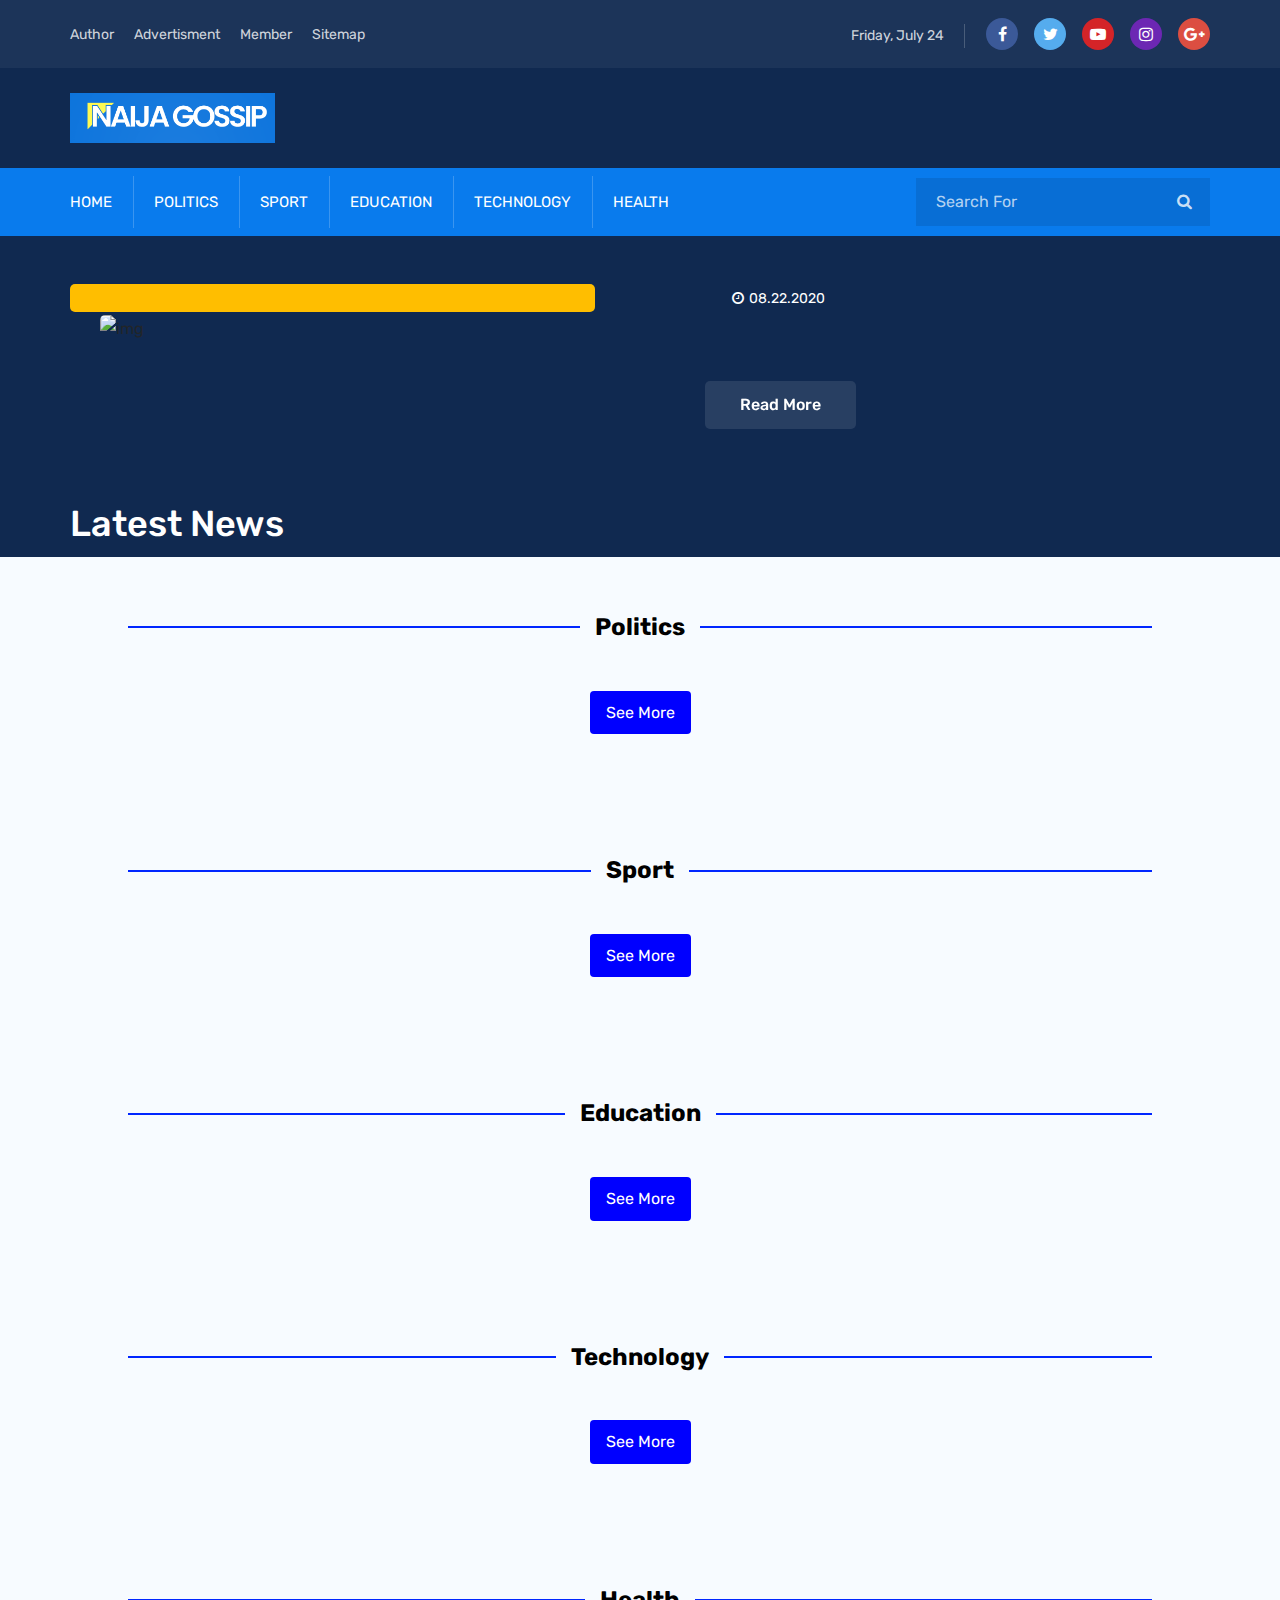
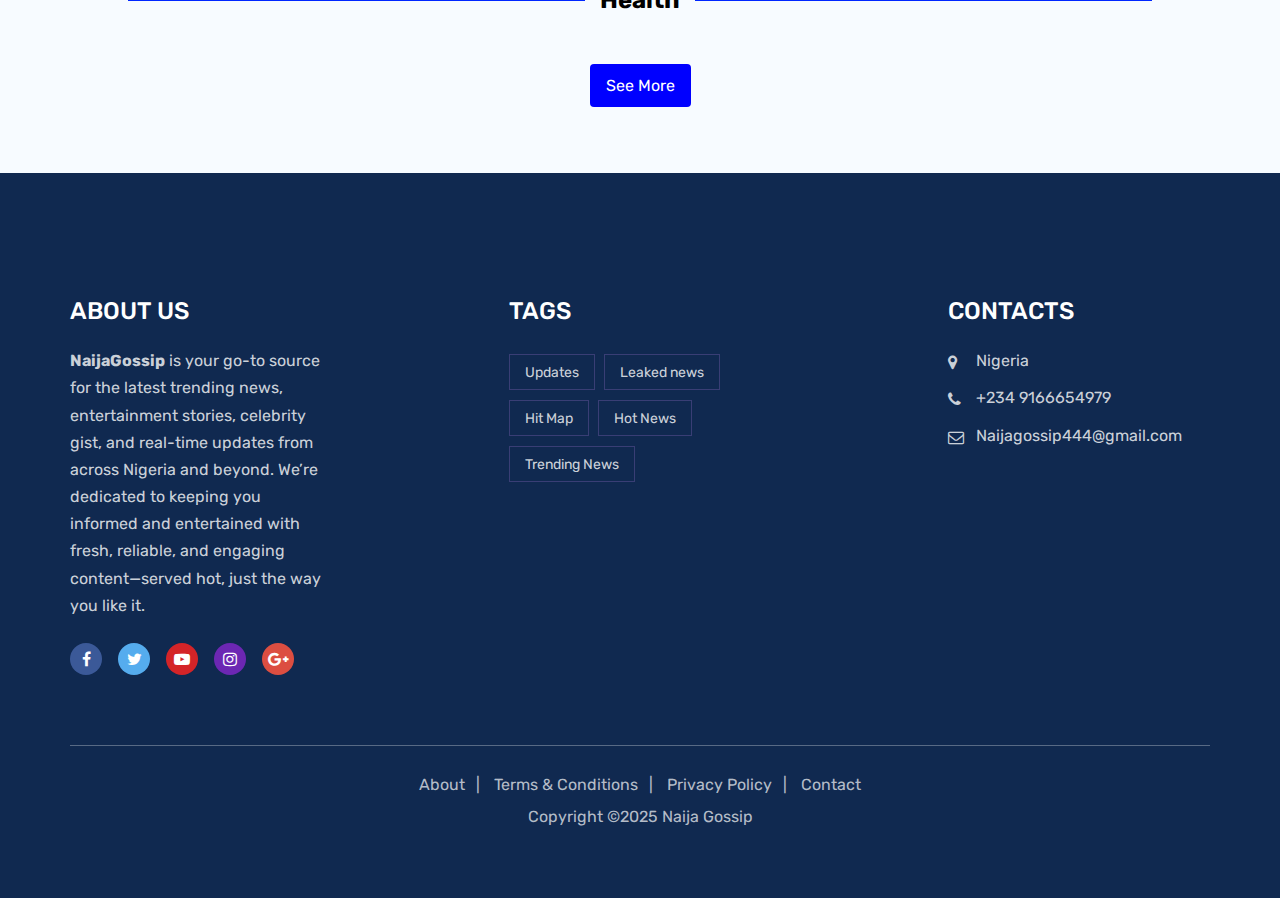
<file: index.html>
<!DOCTYPE html>
<html lang="zxx">

<head>
    <meta charset="UTF-8">
    <meta name="viewport" content="width=device-width, initial-scale=1.0">
    <meta http-equiv="X-UA-Compatible" content="IE=edge" />
    <meta http-equiv="X-UA-Compatible" content="ie=edge">
    <meta name="monetag" content="50c528f50cc6d5337756622a1a5db4c6">
    <meta name="9459a3da0c692b6a0aaff90161321ed692b23714" content="9459a3da0c692b6a0aaff90161321ed692b23714" />
    <title>Naija Gossip</title>

    <!-- favicon -->
    <link rel="icon" href="assets/img/lll-removebg-preview.png" sizes="50x50" type="image/png">


    <!-- Stylesheet -->
    <link rel="stylesheet" href="assets/css/vendor.css">
    <link rel="stylesheet" href="assets/css/style.css">
    <link rel="stylesheet" href="assets/css/responsive.css">

</head>


<body>
    <style>
        html {
            scroll-behavior: smooth;
        }
    </style>
    <!-- preloader area start -->
    <div class="preloader" id="preloader">
        <div class="preloader-inner">
            <div class="spinner">
                <div class="dot1"></div>
                <div class="dot2"></div>
            </div>
        </div>
    </div>

    <!-- search popup start-->
    <div class="td-search-popup" id="td-search-popup">
        <div class="search-form">
            <div class="form-group">
                <input type="text" id="form1" class="form-control" placeholder="Search.....">
            </div>
            <button type="button" class="submit-btn" id="btn2"><i class="fa fa-search"></i></button>
        </div>
    </div>
    <!-- search popup end-->
    <div class="body-overlay" id="body-overlay"></div>

    <!-- header start -->
    <div class="navbar-area">
        <!-- topbar end-->
        <div class="topbar-area">
            <div class="container">
                <div class="row justify-content-center">
                    <div class="col-lg-6 col-md-7 align-self-center">
                        <div class="topbar-menu text-md-left text-center">
                            <ul class="align-self-center">
                                <li><a href="#">Author</a></li>
                                <li><a href="#">Advertisment</a></li>
                                <li><a href="#">Member</a></li>
                                <li><a href="#">Sitemap</a></li>
                            </ul>
                        </div>
                    </div>
                    <div class="col-lg-6 col-md-5 mt-2 mt-md-0 text-md-right text-center">
                        <div class="topbar-social">
                            <div class="topbar-date d-none d-lg-inline-block" id="lateDate"><i
                                    class="fa fa-calendar"></i></div>
                            <ul class="social-area social-area-2">
                                <li><a class="facebook-icon" href="#"><i class="fa fa-facebook"></i></a></li>
                                <li><a class="twitter-icon" href="#"><i class="fa fa-twitter"></i></a></li>
                                <li><a class="youtube-icon" href="#"><i class="fa fa-youtube-play"></i></a></li>
                                <li><a class="instagram-icon" href="#"><i class="fa fa-instagram"></i></a></li>
                                <li><a class="google-icon" href="#"><i class="fa fa-google-plus"></i></a></li>
                            </ul>
                        </div>
                    </div>
                </div>
            </div>
        </div>
        <!-- topbar end-->


        <!-- adbar end-->
        <div class="adbar-area bg-black d-none d-lg-block">
            <div class="container">
                <div class="row">
                    <div class="col-xl-6 col-lg-5 align-self-center">
                        <div class="logo text-md-left text-center">
                            <a class="main-logo" href="index.html"><img style="height: 50px;" src="assets/img/naija.png"
                                    alt="img"></a>
                        </div>
                    </div>
                    <div class="col-xl-6 col-lg-7 text-md-right text-center">

                    </div>
                </div>
            </div>
        </div>
        <!-- adbar end-->

        <!-- navbar start -->
        <nav class="navbar navbar-expand-lg">
            <div class="container nav-container">
                <div class="responsive-mobile-menu">
                    <div class="logo d-lg-none d-block">
                        <a class="main-logo" href="index.html"><img src="assets/img/naija.png" alt="img"></a>
                    </div>
                    <button class="menu toggle-btn d-block d-lg-none" data-target="#nextpage_main_menu"
                        aria-expanded="false" aria-label="Toggle navigation">
                        <span class="icon-left"></span>
                        <span class="icon-right"></span>
                    </button>
                </div>
                <div class="nav-right-part nav-right-part-mobile">
                    <a class="search header-search" href="#"><i class="fa fa-search"></i></a>
                </div>
                <div class="collapse navbar-collapse" id="nextpage_main_menu">
                    <ul class="navbar-nav menu-open">
                        <li  class="current-menu-item">
                            <a href="/">Home</a>
                        </li>
                        <li id="gotopo" class="current-menu-item">
                            <a>Politics</a>
                        </li>
                        <li id="gotosp" class="current-menu-item">
                            <a>Sport</a>
                        </li>
                        <li id="gotoed" class="current-menu-item">
                            <a>Education</a>
                        </li>
                        <li id="gotote" class="current-menu-item">
                            <a>Technology</a>
                        </li>
                        <li id="gotohe" class="current-menu-item">
                            <a>Health</a>
                        </li>
                    </ul>
                </div>
                <div class="nav-right-part nav-right-part-desktop">
                    <div class="menu-search-inner">
                        <input type="text" id="search-input" placeholder="Search For">
                        <button type="button" class="submit-btn" id="search-btn">
                            <i class="fa fa-search"></i>
                        </button>
                    </div>

                </div>

            </div>
        </nav>
    </div>
    <!-- navbar end -->

    <!-- banner area start -->
    <div class="banner-area banner-inner-1 bg-black" id="banner">
        <!-- banner area start -->
        <div class="banner-inner pt-5">
            <div class="container">
                <div class="row">
                    <div class="col-lg-6">
                        <div class="thumb after-left-top">
                            <img id="adimg" alt="img">
                        </div>
                    </div>
                    <div class="col-lg-6 align-self-center">
                        <div class="banner-details mt-4 mt-lg-0">
                            <div class="post-meta-single">
                                <ul>
                                    <li><a id="categoryClass" href="#"></a></li>
                                    <li id="adDate" class="date"><i class="fa fa-clock-o">
                                        </i>08.22.2020</li>
                                </ul>
                            </div>
                            <h2 id="adTitle"></h2>
                            <p id="asDescription"> </p>
                            <a class="btn btn-blue" href="#" id="adButton">Read More</a>
                        </div>
                    </div>
                </div>
            </div>
        </div>


        <!-- banner area end -->
        <!-- first article -->
        <div class="container">
            <h3 style="color: white;" id="latestNews">Latest News</h3>
            <div class="row" id="postsRow">
                <!-- News items will be dynamically inserted here -->
            </div>

            <!-- See More Button -->



        </div>


        <!-- ////////////// -->
        <!-- Politics -->
        <div class="bg-sky pd-top-70 pd-bottom-50" id="politics">
            <div class="container1">
                <div class="line"></div>
                <div class="text" style="font-size: x-large;">Politics</div>
                <div class="line"></div>
            </div>
            <br>
            <div class="container">
                <div class="row" id="politics-posts-row">
                    <!-- JS will inject Politics posts here -->
                </div>
            </div>
            <div
                style="text-align: center; margin: 1rem auto; background-color: blue; width: fit-content; padding: 0.5rem 1rem; border-radius: 4px;">
                <a id="see-more-politics" style="color: white; text-decoration: none;">See More</a>
            </div>
        </div>

        <!-- Sport -->
        <div class="bg-sky pd-top-70 pd-bottom-50" id="sport">
            <div class="container1">
                <div class="line"></div>
                <div class="text" style="font-size: x-large;">Sport</div>
                <div class="line"></div>
            </div>
            <br>
            <div class="container">
                <div class="row" id="latest-posts-row">
                    <!-- JS will inject here -->
                </div>
            </div>
            <div
                style="text-align: center; margin: 1rem auto; background-color: blue; width: fit-content; padding: 0.5rem 1rem; border-radius: 4px;">
                <a id="see-more-sport" style="color: white; text-decoration: none;">See More</a>
            </div>
        </div>



        <!-- Education -->
        <div class="bg-sky pd-top-70 pd-bottom-50" id="education">
            <div class="container1">
                <div class="line"></div>
                <div class="text" style="font-size: x-large;">Education</div>
                <div class="line"></div>
            </div>
            <br>
            <div class="container">
                <div class="row" id="education-posts-row">
                    <!-- JS will inject here -->
                </div>
            </div>
            <div
                style="text-align: center; margin: 1rem auto; background-color: blue; width: fit-content; padding: 0.5rem 1rem; border-radius: 4px;">
                <a id="see-more-education" style="color: white; text-decoration: none;">See More</a>
            </div>
        </div>

        <!-- Technology -->
        <div class="bg-sky pd-top-70 pd-bottom-50" id="technology">
            <div class="container1">
                <div class="line"></div>
                <div class="text" style="font-size: x-large;">Technology</div>
                <div class="line"></div>
            </div>
            <br>
            <div class="container">
                <div class="row" id="Technology-posts-row">
                    <!-- JS will inject here -->
                </div>
            </div>
            <div
                style="text-align: center; margin: 1rem auto; background-color: blue; width: fit-content; padding: 0.5rem 1rem; border-radius: 4px;">
                <a id="see-more-technology" style="color: white; text-decoration: none;">See More</a>
            </div>
        </div>

        <!-- Health -->
        <div class="bg-sky pd-top-70 pd-bottom-50" id="health">
            <div class="container1">
                <div class="line"></div>
                <div class="text" style="font-size: x-large;">Health</div>
                <div class="line"></div>
            </div>
            <br>
            <div class="container">
                <div class="row" id="health-posts-row">
                    <!-- JS will inject here -->
                </div>
            </div>
            <div
                style="text-align: center; margin: 1rem auto; background-color: blue; width: fit-content; padding: 0.5rem 1rem; border-radius: 4px;">
                <a id="see-more-health" style="color: white; text-decoration: none;">See More</a>
            </div>
        </div>



        <br>

        <div id="container-4de593a4c6840ec4df6914b2537aff00"></div>
        <div id="scrol13" class="footer-area bg-black pd-top-95">
            <div class="container">
                <div class="row justify-content-between"> <!-- 👈 updated here -->
                    <div class="col-lg-3 col-sm-6">
                        <div class="widget">
                            <h5 class="widget-title">ABOUT US</h5>
                            <div class="widget_about">
                                <p><strong>NaijaGossip</strong> is your go-to source for the latest trending news,
                                    entertainment stories, celebrity gist, and real-time updates from across Nigeria and
                                    beyond. We’re dedicated to keeping you informed and entertained with fresh,
                                    reliable, and engaging content—served hot, just the way you like it.</p>
                                <ul class="social-area social-area-2 mt-4">
                                    <li><a class="facebook-icon" href="#"><i class="fa fa-facebook"></i></a></li>
                                    <li><a class="twitter-icon" href="#"><i class="fa fa-twitter"></i></a></li>
                                    <li><a class="youtube-icon" href="#"><i class="fa fa-youtube-play"></i></a></li>
                                    <li><a class="instagram-icon" href="#"><i class="fa fa-instagram"></i></a></li>
                                    <li><a class="google-icon" href="#"><i class="fa fa-google-plus"></i></a></li>
                                </ul>
                            </div>
                        </div>
                    </div>
                    <div class="col-lg-3 col-sm-6">
                        <div class="widget widget_tag_cloud">
                            <h5 class="widget-title">TAGS</h5>
                            <div class="tagcloud">
                                <a href="#">Updates</a>
                                <a href="#">Leaked news</a>
                                <a href="#">Hit Map</a>
                                <a href="#">Hot News</a>
                                <a href="#">Trending News</a>

                            </div>
                        </div>
                    </div>
                    <div class="col-lg-3 col-sm-6">
                        <div class="widget">
                            <h5 class="widget-title">CONTACTS</h5>
                            <ul class="contact_info_list">
                                <li><i class="fa fa-map-marker"></i>Nigeria</li>
                                <li><i class="fa fa-phone"></i> +234 9166654979</li>
                                <li><i class="fa fa-envelope-o"></i> Naijagossip444@gmail.com
                                    <br>
                                </li>
                            </ul>
                        </div>
                    </div>


                    <!-- ///////////////////////// -->





                </div>
                <div class="footer-bottom text-center">
                    <ul class="widget_nav_menu">
                        <li><a href="#">About</a></li>
                        <li><a href="#">Terms & Conditions</a></li>
                        <li><a href="#">Privacy Policy</a></li>
                        <li><a href="#">Contact</a></li>
                    </ul>
                    <p>Copyright ©2025 <a href="#">Naija Gossip</a></p>
                </div>
            </div>
        </div>

        <!-- back to top area start -->
        <div class="back-to-top">
            <span class="back-top"><i class="fa fa-angle-up"></i></span>
        </div>
        <!-- back to top area end -->

        <!-- all plugins here -->
        <script src="assets/js/vendor.js"></script>
        <!-- main js  -->
        <script src="assets/js/main.js"></script>
        <!-- modified js -->
        <script src="assets/js/modified.js"></script>
        <script async
            src="https://pagead2.googlesyndication.com/pagead/js/adsbygoogle.js?client=ca-pub-1846454425999803"
            crossorigin="anonymous"></script>

        <!-- Bidvertiser2100259 -->
</body>


</html>
</file>
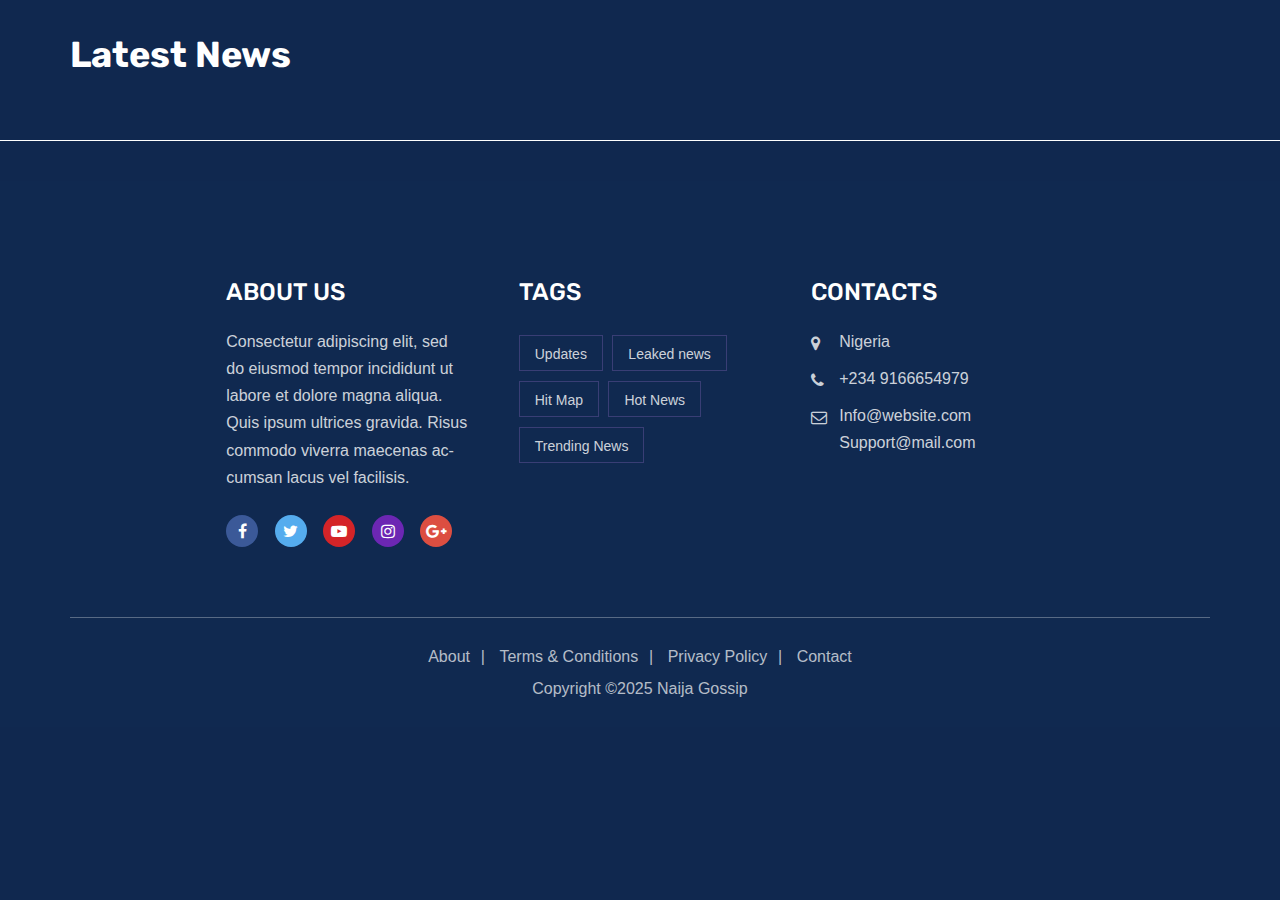
<file: all-posts.html>
<!DOCTYPE html>
<html lang="en">

<head>
  <meta charset="UTF-8" />
  <meta name="viewport" content="width=device-width, initial-scale=1" />
  <title>All Posts</title>

  <!-- Font Awesome for icons -->
  <link rel="stylesheet" href="https://cdnjs.cloudflare.com/ajax/libs/font-awesome/4.7.0/css/font-awesome.min.css" />

  <!-- Your global styles -->
  <link rel="stylesheet" href="assets/css/vendor.css" />
  <link rel="stylesheet" href="assets/css/all-posts.css" />
  <link rel="stylesheet" href="assets/css/style.css" />
  <link rel="stylesheet" href="assets/css/responsive.css" />

  <style>
    body {
      background-color: #10284f;
      font-family: "Segoe UI", Tahoma, Geneva, Verdana, sans-serif;
      color: white;
      margin: 0;
      padding: 0;
    }

    h3#latestNews {
      margin-bottom: 20px;
      font-weight: 700;
    }

    #postsRow {
      display: flex;
      flex-wrap: wrap;
      gap: 20px;
      /* Add your grid or flex styling here */
    }

    /* White separator line above footer */
    .footer-separator {
      width: 100%;
      height: 8px;
      background-color: white;
      margin-bottom: 20px;
    }

    /* Adjust these padding values to match your container's padding */
    .full-width-hr {
      border: none;
      height: 1px;
      background-color: white;
      margin: 40px 0;
      /* vertical spacing */
      padding: 0 50px;
      /* horizontal padding same as container */
      box-sizing: content-box;
      /* so padding adds space inside */
      width: 100vw;
      /* full viewport width */
      position: relative;
      left: 50%;
      right: 50%;
      margin-left: -50vw;
      margin-right: -50vw;
    }
  </style>
</head>

<body>
  <div class="container" style="padding-top:30px;">
    <h3 id="latestNews" style="color: white;">Latest News</h3>
    <div class="row" id="postsRow">
      <!-- News items will be dynamically inserted here -->
    </div>
    <script type="text/javascript">
	atOptions = {
		'key' : 'fc282847a3ab1c14b38de31ac3953a14',
		'format' : 'iframe',
		'height' : 250,
		'width' : 300,
		'params' : {}
	};
</script>
<script type="text/javascript" src="//www.highperformanceformat.com/fc282847a3ab1c14b38de31ac3953a14/invoke.js"></script>
  </div>

  <!-- Optional horizontal line -->
  <div class="full-width-hr"></div>



  <div class="footer-area bg-black pd-top-95">
    <div class="container">
      <div class="row">
        <div class="col-lg-3 col-sm-6">
          <div class="widget">
            <h5 class="widget-title">ABOUT US</h5>
            <div class="widget_about">
              <p>Consectetur adipiscing elit, sed do eiusmod tempor incididunt ut labore et dolore magna aliqua. Quis
                ipsum ultrices gravida. Risus commodo viverra maecenas accumsan lacus vel facilisis.</p>
              <ul class="social-area social-area-2 mt-4">
                <li><a class="facebook-icon" href="#"><i class="fa fa-facebook"></i></a></li>
                <li><a class="twitter-icon" href="#"><i class="fa fa-twitter"></i></a></li>
                <li><a class="youtube-icon" href="#"><i class="fa fa-youtube-play"></i></a></li>
                <li><a class="instagram-icon" href="#"><i class="fa fa-instagram"></i></a></li>
                <li><a class="google-icon" href="#"><i class="fa fa-google-plus"></i></a></li>
              </ul>
            </div>
          </div>
        </div>
        <div class="col-lg-3 col-sm-6">
          <div class="widget widget_tag_cloud">
            <h5 class="widget-title">TAGS</h5>
            <div class="tagcloud">
              <a href="#">Updates</a>
              <a href="#">Leaked news</a>
              <a href="#">Hit Map</a>
              <a href="#">Hot News</a>
              <a href="#">Trending News</a>
            </div>
          </div>
        </div>
        <div class="col-lg-3 col-sm-6">
          <div class="widget">
            <h5 class="widget-title">CONTACTS</h5>
            <ul class="contact_info_list">
              <li><i class="fa fa-map-marker"></i>Nigeria</li>
              <li><i class="fa fa-phone"></i> +234 9166654979</li>
              <li><i class="fa fa-envelope-o"></i> Info@website.com <br> Support@mail.com</li>
            </ul>
          </div>
        </div>
      </div>
      <div class="footer-bottom text-center">
        <ul class="widget_nav_menu">
          <li><a href="#">About</a></li>
          <li><a href="#">Terms & Conditions</a></li>
          <li><a href="#">Privacy Policy</a></li>
          <li><a href="#">Contact</a></li>
        </ul>
        <p>Copyright ©2025 <a href="#">Naija Gossip</a></p>
      </div>
    </div>
  </div>

  <script src="all-posts.js"></script>
  <script src="assets/js/vendor.js"></script>
  <script src="assets/js/main.js"></script>
</body>

</html>
</file>
<file: assets/css/style.css>
@charset "UTF-8";
/*
Theme Name: NextPage
Theme URI: http://solverwp.com/html/nextpage
Author: solverwp
Author URI: https://solverwp.com 
Description: NextPage - Blog, Magazine Html Template
Version: 1.0.3
*/
/*--------------------------------------------------------------
>>> TABLE OF CONTENTS:
----------------------------------------------------------------
# Global
    ## Global
    ## Mixins
    ## Theme
    ## Variables
    ## Common

# Sections
    ## Nav Bar
    ## Banner
    ## Brand Area
    ## Footer
    ## Widgets

# Elements
    ## accordion
    ## filter
    ## apartment
    ## blog
    ## city
    ## feature
    ## gallery
    ## intro
    ## main-search
    ## pricing
    ## service
    ## team
    ## user-list

--------------------------------------------------------------*/
/*** Template Main Color***/
/*-----------------
    # Typography
-----------------*/
@import url("https://fonts.googleapis.com/css?family=Rubik:400,400i,500,600,700,800display=swap");

/***transition***/
:root {
  --main-color: #097bed;
  --heading-color: #201654;
  --paragraph-color: #565872;
  --search-bg-color: #086ed5;
  --heading-font: "Rubik", sans-serif;
  --body-font: "Rubik", sans-serif;
  --body-font-size: 16px;
  --line-height30: 1.7;
}

.home-food {
  --main-color: #8cc63f;
  --heading-color: #201654;
  --search-bg-color: #7eb239;
}

html {
  -webkit-text-size-adjust: 100%;
  -ms-text-size-adjust: 100%;
  overflow-x: hidden;
  font-family: var(--body-font);
}

* {
  box-sizing: border-box;
  outline: none;
  -moz-osx-font-smoothing: grayscale;
  /* Firefox */
  -webkit-font-smoothing: antialiased;
  /* WebKit  */
}

body {
  margin: 0;
  font-family: var(--body-font);
  line-height: var(--line-height30);
  font-size: var(--body-font-size);
}

h1 {
  font-size: 60px;
  line-height: 1.3333333333;
}

h2 {
  font-size: 40px;
  line-height: 1.3380952381;
}

h3 {
  font-size: 36px;
  line-height: 1.3833333333;
}

h4 {
  font-size: 30px;
  line-height: 1.3380952381;
}

h5 {
  font-size: 24px;
  line-height: 1.3380952381;
}

h6 {
  font-size: 18px;
  line-height: 1.3380952381;
}

h1,
h2,
h3,
h4,
h5,
h6 {
  color: var(--heading-color);
  font-family: var(--heading-font);
  font-weight: 500;
}

p {
  color: var(--paragraph-color);
  -webkit-hyphens: auto;
  hyphens: auto;
  margin-bottom: 10px;
}

a {
  color: inherit;
  text-decoration: none;
  transition: 0.4s;
}

a,
a:hover,
a:focus,
a:active {
  text-decoration: none;
  outline: none;
  color: inherit;
}

a:hover {
  color: var(--main-color);
}

pre {
  word-break: break-word;
}

a i {
  padding: 0 2px;
}

img {
  max-width: 100%;
}

ol {
  counter-reset: counter;
  padding-left: 0;
}

ol li {
  list-style: none;
  margin-bottom: 1rem;
}

ol li:before {
  counter-increment: counter;
  content: counter(counter);
  font-weight: 500;
  margin-right: 10px;
}

button:hover,
button:active,
button:focus {
  outline: 0;
}

/*input and button type focus outline disable*/
input[type=text]:focus,
input[type=email]:focus,
input[type=url]:focus,
input[type=password]:focus,
input[type=search]:focus,
input[type=tel]:focus,
input[type=number]:focus,
textarea:focus,
input[type=button]:focus,
input[type=reset]:focus,
input[type=submit]:focus,
select:focus {
  outline: none;
  box-shadow: none;
  border: 1px solid #ddd;
}

.no-gutter.row,
.no-gutter.container,
.no-gutter.container-fluid {
  margin-left: 0;
  margin-right: 0;
  padding-left: 0;
  padding-right: 0;
}

.no-gutter>[class^=col-] {
  padding-left: 0;
  padding-right: 0;
}

.no-gutter[class^=col-] {
  padding-left: 0;
  padding-right: 0;
}

.h-100vh {
  height: 100vh;
}

code {
  color: #faa603;
}

.check-list {
  margin: 0;
  padding: 0;
  list-style: none;
}

.check-list li {
  display: block;
  padding-left: 20px;
  position: relative;
  z-index: 0;
}

.check-list li:after {
  position: absolute;
  left: 0;
  top: 0;
  font-family: "fontawesome";
  content: "";
  color: var(--main-color);
}

.site-main .comment-navigation,
.site-main .posts-navigation,
.site-main .post-navigation {
  clear: both;
}

.comment-navigation .nav-previous,
.posts-navigation .nav-previous,
.post-navigation .nav-previous {
  float: left;
  width: 50%;
}

.comment-navigation .nav-next,
.posts-navigation .nav-next,
.post-navigation .nav-next {
  float: right;
  text-align: right;
  width: 50%;
}

.comment-navigation .nav-previous>a,
.posts-navigation .nav-previous>a,
.post-navigation .nav-previous>a,
.comment-navigation .nav-next>a,
.posts-navigation .nav-next>a,
.post-navigation .nav-next>a {
  transition: 0.3s ease-in;
}

.comment-navigation .nav-previous:hover>a,
.posts-navigation .nav-previous:hover>a,
.post-navigation .nav-previous:hover>a,
.comment-navigation .nav-next:hover>a,
.posts-navigation .nav-next:hover>a,
.post-navigation .nav-next:hover>a {
  color: var(--main-color);
}

.comment-list li {
  list-style: none;
}

.h-100vh {
  height: 100vh;
}

.position-relative {
  position: relative;
}

/*--------------------------------------------------------------
# Accessibility
--------------------------------------------------------------*/
/* Text meant only for screen readers. */
.screen-reader-text {
  border: 0;
  clip: rect(1px, 1px, 1px, 1px);
  -webkit-clip-path: inset(50%);
  clip-path: inset(50%);
  height: 1px;
  margin: -1px;
  overflow: hidden;
  padding: 0;
  position: absolute !important;
  width: 1px;
  word-wrap: normal !important;
  /* Many screen reader and browser combinations announce broken words as they would appear visually. */
}

.screen-reader-text:focus {
  background-color: #f1f1f1;
  border-radius: 3px;
  box-shadow: 0 0 2px 2px rgba(0, 0, 0, 0.6);
  clip: auto !important;
  -webkit-clip-path: none;
  clip-path: none;
  color: #21759b;
  display: block;
  font-size: 15px;
  font-size: 0.875rem;
  font-weight: bold;
  height: auto;
  left: 5px;
  line-height: normal;
  padding: 15px 23px 14px;
  text-decoration: none;
  top: 5px;
  width: auto;
  z-index: 100000;
  /* Above WP toolbar. */
}

/* Do not show the outline on the skip link target. */
#content[tabindex="-1"]:focus {
  outline: 0;
}

/*--------------------------------------------------------------
# Alignments
--------------------------------------------------------------*/
.alignleft {
  float: left;
  clear: both;
  margin-right: 20px;
}

.alignright {
  float: right;
  clear: both;
  margin-left: 20px;
}

.aligncenter {
  clear: both;
  display: block;
  margin: 0 auto 1.75em;
}

.alignfull {
  margin: 1.5em 0;
  max-width: 100%;
}

.alignwide {
  max-width: 1100px;
}

/*--------------------------------------------------------------
# Clearings
--------------------------------------------------------------*/
.clear:before,
.clear:after,
.entry-content:before,
.entry-content:after,
.comment-content:before,
.comment-content:after,
.site-header:before,
.site-header:after,
.site-content:before,
.site-content:after,
.site-footer:before,
.site-footer:after {
  content: "";
  display: table;
  table-layout: fixed;
}

.clear:after,
.entry-content:after,
.comment-content:after,
.site-header:after,
.site-content:after,
.site-footer:after {
  clear: both;
}

/*--------------------------------------------------------------
## Posts and pages
--------------------------------------------------------------*/
.sticky {
  display: block;
}

.updated:not(.published) {
  display: none;
}

/*--------------------------------------------------------------
# Media
--------------------------------------------------------------*/
.page-content .wp-smiley,
.entry-content .wp-smiley,
.comment-content .wp-smiley {
  border: none;
  margin-bottom: 0;
  margin-top: 0;
  padding: 0;
}

/* Make sure embeds and iframes fit their containers. */
embed,
iframe,
object {
  max-width: 100%;
}

/* Make sure logo link wraps around logo image. */
.custom-logo-link {
  display: inline-block;
}

/*--------------------------------------------------------------
## Captions
--------------------------------------------------------------*/
.wp-caption {
  margin-bottom: 1.5em;
  max-width: 100%;
  clear: both;
}

.wp-caption img[class*=wp-image-] {
  display: block;
  margin-left: auto;
  margin-right: auto;
}

.wp-caption .wp-caption-text {
  margin: 0.8075em 0;
}

.wp-caption-text {
  text-align: center;
}

/*----------------------------------------
    # Unit test
------------------------------------------*/
.wp-link-pages a {
  margin: 0 5px;
  transition: 0.3s ease-in;
}

.wp-link-pages {
  margin-bottom: 30px;
  margin-top: 25px;
}

.wp-link-pages span,
.wp-link-pages a {
  border: 1px solid #e2e2e2;
  padding: 5px 15px;
  display: inline-block;
}

.wp-link-pages .current,
.wp-link-pages a:hover {
  background-color: var(--main-color);
  color: #fff;
  border-color: var(--main-color);
}

.wp-link-pages span:first-child {
  margin-right: 5px;
}

dl,
ol,
ul {
  padding-left: 15px;
}

.post-password-form input {
  display: block;
  border: 1px solid #e2e2e2;
  height: 50px;
  border-radius: 3px;
  padding: 0 20px;
}

.post-password-form label {
  font-weight: 600;
  color: #333;
}

.post-password-form input[type=submit] {
  width: 100px;
  height: 50px;
  background-color: var(--main-color);
  color: #fff;
  font-size: 15px;
  font-weight: 600;
  letter-spacing: 1px;
  border: none;
  cursor: pointer;
  transition: 0.3s ease-in;
}

.post-password-form input[type=submit]:hover {
  background-color: #121A2F;
}

.footer-widget .table td,
.footer-widget .table th {
  padding: 0.5rem !important;
}

.custom-gutters-14>.col,
.custom-gutters-14>[class*=col-] {
  padding-right: 7px;
  padding-left: 7px;
}

.custom-gutters-20>.col,
.custom-gutters-20>[class*=col-] {
  padding-right: 10px;
  padding-left: 10px;
}

@media all and (min-width: 1600px) {
  .container {
    max-width: 1580px !important;
  }

  .home-food .container {
    max-width: 1170px !important;
  }
}

/*---------------------------------------
    ## Button
---------------------------------------*/
.btn {
  height: 48px;
  line-height: 48px;
  padding: 0 35px;
  overflow: hidden;
  position: relative;
  border: 0;
  transition: all 0.5s ease;
  font-weight: 500;
  font-size: 16px;
  display: inline-block;
  transform: perspective(1px) translateZ(0);
  border-radius: 5px;
}

.btn:focus,
.btn:active {
  outline: 0;
  box-shadow: none;
}

.btn-base {
  background: var(--main-color);
  color: #fff;
  border: 0;
}

.btn-base:before {
  content: "";
  position: absolute;
  z-index: -1;
  top: 0;
  left: 0;
  right: 0;
  bottom: 0;
  background: #283f62;
  transform: scaleX(0);
  transform-origin: 0 50%;
  transition-duration: 0.4s;
}

.btn-base:hover,
.btn-base:focus {
  color: #fff;
}

.btn-base:hover:before,
.btn-base:focus:before {
  transform: scaleX(1);
}

.btn-white {
  background: #fff;
  color: var(--heading-color);
  border: 0;
}

.btn-white:before {
  content: "";
  position: absolute;
  z-index: -1;
  top: 0;
  left: 0;
  right: 0;
  bottom: 0;
  background: #283f62;
  transform: scaleX(0);
  transform-origin: 0 50%;
  transition-duration: 0.4s;
}

.btn-white:hover,
.btn-white:focus {
  color: #fff;
}

.btn-white:hover:before,
.btn-white:focus:before {
  transform: scaleX(1);
}

.btn-border {
  background: #fff;
  color: var(--heading-color);
  border: 2px solid #ced2d8;
  line-height: 44px;
  padding: 0 20px;
  border-radius: 0;
}

.btn-border:before {
  content: "";
  position: absolute;
  z-index: -1;
  top: 0;
  left: 0;
  right: 0;
  bottom: 0;
  background: var(--main-color);
  transform: scaleX(0);
  transform-origin: 0 50%;
  transition-duration: 0.4s;
}

.btn-border:hover,
.btn-border:focus {
  color: #fff;
  border: 2px solid var(--main-color);
}

.btn-border:hover:before,
.btn-border:focus:before {
  transform: scaleX(1);
}

.btn-blue {
  background: #283f62;
  color: #fff;
  border: 0;
}

.btn-blue:before {
  content: "";
  position: absolute;
  z-index: -1;
  top: 0;
  left: 0;
  right: 0;
  bottom: 0;
  background: #097bed;
  transform: scaleX(0);
  transform-origin: 0 50%;
  transition-duration: 0.4s;
}

.btn-blue:hover,
.btn-blue:focus {
  color: #fff;
}

.btn-blue:hover:before,
.btn-blue:focus:before {
  transform: scaleX(1);
}

.tag-base {
  height: 28px;
  line-height: 28px;
  padding: 0 14px;
  display: inline-block;
  border-radius: 3px;
  font-size: 15px;
}

.tag-base .notice {
  height: 28px;
  width: 28px;
  line-height: 28px;
  display: inline-block;
  text-align: center;
  border-radius: 50%;
  font-size: 14px;
  position: absolute;
  right: -9px;
  top: -10px;
}

.tag-blue {
  background: var(--main-color);
  color: #fff;
}

.tag-blue:hover {
  background: #0f68c0;
  color: #fff;
}

.tag-blue .notice {
  background: #0f68c0;
}

.tag-light-blue {
  background: #e6f2fd;
  color: var(--main-color);
}

.tag-light-blue:hover {
  background: #cee3f6;
  color: #fff;
}

.tag-light-blue .notice {
  background: #cee3f6;
}

.tag-orange {
  background: #fa6400;
  color: #fff;
}

.tag-orange:hover {
  background: #fa2000;
  color: #fff;
}

.tag-orange .notice {
  background: #fa2000;
}

.tag-purple {
  background: #7530ff;
  color: #fff;
}

.tag-purple:hover {
  background: #6227da;
  color: #fff;
}

.tag-purple .notice {
  background: #6227da;
}

.tag-red {
  background: #ed1c24;
  color: #fff;
}

.tag-red:hover {
  background: #d21c23;
  color: #fff;
}

.tag-red .notice {
  background: #d21c23;
}

.tag-green {
  background: #00bff3;
  color: #fff;
}

.tag-green:hover {
  background: #18a9d1;
  color: #fff;
}

.tag-green .notice {
  background: #18a9d1;
}

.tag-light-green {
  background: #8dc63f;
  color: #fff;
}

.tag-light-green:hover {
  background: #74ad27;
  color: #fff;
}

.tag-light-green .notice {
  background: #74ad27;
}

.tag-yellow {
  background: #f3b500;
  color: #fff;
}

.tag-yellow:hover {
  background: #d4a10e;
  color: #fff;
}

.tag-yellow .notice {
  background: #d4a10e;
}

/*---------------------------------------
    ## Post meta
---------------------------------------*/
.post-meta-single p {
  font-size: 14px;
}

.post-meta-single p i {
  margin-right: 5px;
}

.post-meta-single ul {
  margin: 0;
  padding: 0;
}

.post-meta-single ul li {
  display: inline-block;
  margin: 0 6px;
  color: var(--heading-color);
  font-size: 14px;
}

.post-meta-single ul li i {
  margin-right: 5px;
}

.post-meta-single ul li:first-child {
  margin-left: 0;
}

.post-meta-single ul li:last-child {
  margin-right: 0;
}

/*------------------------------------------------
    ## Section title
------------------------------------------------*/
.section-title {
  position: relative;
  padding-bottom: 34px;
}

.section-title .title {
  margin-bottom: 0;
  font-size: 20px;
  display: inline-block;
  color: #201654;
}

.section-title.style-two {
  padding-bottom: 15px;
  margin-bottom: 45px;
  border-bottom: 1px solid #b3b3b3;
}

.section-title.style-white .title {
  color: #fff;
}

.section-title.style-white p {
  color: #fff;
}

.section-title.style-white .btn-read-more {
  color: #fff;
}

/*------------------------------------------------
    ## Back Top
------------------------------------------------*/
.back-to-top {
  position: fixed;
  right: 30px;
  bottom: 30px;
  width: 48px;
  height: 48px;
  border-radius: 4px;
  color: #fff;
  background-color: var(--main-color);
  text-align: center;
  line-height: 49px;
  z-index: 99;
  font-size: 16px;
  transition: 0.4s;
  cursor: pointer;
  display: none;
  animation: backto-top-bounce 4s infinite ease-in-out;
}

.back-to-top:hover {
  box-shadow: 0px 3px 7px 0px rgba(254, 242, 46, 0.35);
}

@keyframes backto-top-bounce {
  0% {
    transform: translateY(-5px);
  }

  50% {
    transform: translateY(10px);
  }

  100% {
    transform: translateY(-5px);
  }
}

/*------------------------------------------------
    ## social area
------------------------------------------------*/
.social-area {
  padding: 0;
  margin: 0;
}

.social-area li {
  list-style: none;
  display: inline-block;
  margin: 0 7px;
}

.social-area li a {
  color: rgba(255, 255, 255, 0.8);
}

.social-area li a:hover {
  color: var(--main-color);
}

.social-area li:first-child {
  margin-left: 0;
}

.social-area li:last-child {
  margin-right: 0;
}

.social-area-2 li {
  margin: 0 6px;
}

.social-area-2 li a {
  color: #ffffff;
  width: 32px;
  height: 32px;
  display: inline-block;
  line-height: 33px;
  text-align: center;
  border-radius: 50%;
}

.social-area-2 li a.facebook-icon {
  background: #3b5998;
}

.social-area-2 li a.twitter-icon {
  background: #55acee;
}

.social-area-2 li a.youtube-icon {
  background: #d42428;
}

.social-area-2 li a.instagram-icon {
  background: #6c27b3;
}

.social-area-2 li a.google-icon {
  background: #dc4e41;
}

.social-area-3 li {
  margin: 0 6px;
}

.social-area-3 li a {
  color: #ffffff;
  width: 40px;
  height: 40px;
  display: inline-block;
  line-height: 40px;
  text-align: center;
  border-radius: 50%;
  border: 1px solid #d7d7d7;
  color: #5e697e;
}

.social-area-3 li a:hover {
  color: var(--main-color);
  border: 1px solid var(--main-color);
}

.social-area-list ul {
  margin: 0;
  padding: 0;
}

.social-area-list ul li {
  list-style: none;
  border-bottom: 1px solid #ebebeb;
  padding-bottom: 5px;
  margin-bottom: 5px;
}

.social-area-list ul li .social-icon {
  height: 40px;
  width: 40px;
  line-height: 40px;
  text-align: center;
  border-radius: 50%;
  display: inline-block;
  color: #fff;
}

.social-area-list ul li a {
  font-size: 14px;
}

.social-area-list ul li .facebook i {
  background: #3b5998;
}

.social-area-list ul li .twitter i {
  background: #55acee;
}

.social-area-list ul li .youtube i {
  background: #d42428;
}

.social-area-list ul li .instagram i {
  background: #6c27b3;
}

.social-area-list ul li .google-plus i {
  background: #dc4e41;
}

.social-area-list ul li span {
  margin-left: 18px;
}

.social-area-list ul li .fa-plus {
  color: #3b5998;
  font-size: 14px;
  float: right;
  padding-top: 13px;
  background: none !important;
}

.social-area-list ul li .sr-intro {
  color: #3b5998;
  font-size: 14px;
  float: right;
  margin: 8px 10px 0 0;
  padding-left: 6px;
  background: none !important;
  color: #fff;
  border-left: 1px solid rgba(255, 255, 255, 0.8);
}

.social-area-list ul li:last-child {
  margin-bottom: 0;
  padding-bottom: 0;
  border-bottom: 0;
}

.social-area-list.style-two ul {
  margin: 0;
  padding: 0;
}

.social-area-list.style-two ul li {
  list-style: none;
  border-bottom: 0;
  padding-bottom: 0;
  margin-bottom: 10px;
}

.social-area-list.style-two ul li .social-icon {
  height: 40px;
  width: 40px;
  line-height: 40px;
  text-align: center;
  border-radius: 50%;
  display: inline-block;
  color: #fff;
}

.social-area-list.style-two ul li a {
  display: block;
  color: #fff;
}

.social-area-list.style-two ul li .facebook {
  background: #3b5998;
}

.social-area-list.style-two ul li .twitter {
  background: #55acee;
}

.social-area-list.style-two ul li .youtube {
  background: #d42428;
}

.social-area-list.style-two ul li .instagram {
  background: #6c27b3;
}

.social-area-list.style-two ul li span {
  margin-left: 8px;
}

.social-area-list.style-two ul li .fa-plus {
  color: #3b5998;
  font-size: 14px;
  float: right;
  padding-top: 13px;
  background: none !important;
}

.social-area-list.style-two ul li:last-child {
  margin-bottom: 0;
  padding-bottom: 0;
  border-bottom: 0;
}

.post-slider .owl-nav {
  display: inline-block;
  position: absolute;
  top: -63px;
  right: -4px;
}

.post-slider .owl-nav button {
  margin-left: 21px;
  background: transparent;
  border: 0;
  cursor: pointer;
  padding: 0;
  color: #097bed;
  font-size: 20px;
}

/*-----------------------------------------
    ## Preloader Css
-------------------------------------------*/
.pre-wrap {
  position: fixed;
  content: "";
  transform: translate(-100%, -240%);
  font-size: 62px;
}

.preloader-inner {
  position: fixed;
  left: 0;
  top: 0;
  z-index: 999999999999;
  background: rgba(16, 41, 80, 0.95);
  width: 100%;
  height: 100%;
  display: flex;
  align-items: center;
  justify-content: center;
}

.preloader-inner .cancel-preloader {
  position: absolute;
  bottom: 30px;
  right: 30px;
}

.preloader-inner .cancel-preloader a {
  background-color: #fff;
  font-weight: 600;
  text-transform: capitalize;
  color: var(--main-color);
  width: 200px;
  height: 50px;
  text-align: center;
  line-height: 50px;
  border-radius: 30px;
  display: block;
  transition: all 0.4s ease;
}

.preloader-inner .cancel-preloader a:hover {
  background-color: var(--heading-color);
  color: #fff;
}

.spinner {
  margin: 120px auto;
  width: 60px;
  height: 60px;
  position: relative;
  text-align: center;
  animation: sk-rotate 2s infinite linear;
}

.dot1,
.dot2 {
  width: 60%;
  height: 60%;
  display: inline-block;
  position: absolute;
  top: 0;
  background-color: var(--main-color);
  border-radius: 100%;
  animation: sk-bounce 2s infinite ease-in-out;
}

.dot2 {
  top: auto;
  bottom: 0;
  animation-delay: -1s;
}

@keyframes sk-rotate {
  100% {
    transform: rotate(360deg);
    -webkit-transform: rotate(360deg);
  }
}

@keyframes sk-bounce {

  0%,
  100% {
    transform: scale(0);
    -webkit-transform: scale(0);
  }

  50% {
    transform: scale(1);
    -webkit-transform: scale(1);
  }
}

/*----------------------------------------
  ## Search Popup
----------------------------------------*/
.td-search-popup.active .search-form {
  visibility: visible;
  opacity: 1;
}

.td-search-popup .search-form {
  min-width: 600px;
  position: absolute;
  position: fixed;
  top: 50%;
  left: 50%;
  transition: 0.5s ease;
  visibility: hidden;
  opacity: 0;
  /* IE 9 */
  /* Chrome, Safari, Opera */
  transform: translate(-50%, -50%);
  z-index: 999;
}

.td-search-popup .search-form .form-group .form-control {
  border: none;
  border-top-right-radius: 6px;
  border-bottom-right-radius: 6px;
  height: 54px;
  line-height: 54px;
  padding: 0 100px 0 30px;
  font-size: 18px;
}

.td-search-popup .search-form .submit-btn {
  position: absolute;
  right: 0;
  top: 0;
  width: 60px;
  height: 54px;
  border: 0;
  border-radius: 0 5px 5px 0;
  background: var(--main-color);
  color: #fff;
  transition: 0.4s;
  padding: 0;
  text-align: center;
  cursor: pointer;
  z-index: 1;
}

.td-search-popup .search-form .submit-btn:hover:before {
  opacity: 0.5;
}

.body-overlay {
  position: fixed;
  width: 100%;
  height: 100%;
  display: block;
  background: #1c3459;
  z-index: 991;
  content: "";
  left: 0;
  top: 0;
  visibility: hidden;
  opacity: 0;
  transition: all 0.3s ease-in;
  cursor: url([data-uri]), progress;
}

.body-overlay.active {
  visibility: visible;
  opacity: 0.9;
}

/*********** Magnific-popup style **************/
.mfp-zoom-in {
  /* animate in */
  /* animate out */
}

.mfp-zoom-in .mfp-content {
  opacity: 0;
  transition: all 0.5s ease-in-out;
  transform: scale(0.7);
}

.mfp-zoom-in.mfp-bg {
  opacity: 0;
  transition: all 0.5s ease-in-out;
}

.mfp-zoom-in.mfp-ready .mfp-content {
  opacity: 1;
  transform: scale(1);
}

.mfp-zoom-in.mfp-ready.mfp-bg {
  opacity: 0.7;
}

.mfp-zoom-in.mfp-removing .mfp-content {
  transform: scale(0.7);
  opacity: 0;
}

.mfp-zoom-in.mfp-removing.mfp-bg {
  opacity: 0;
}

/****** video play btn *******/
.play-btn-large {
  height: 80px;
  width: 80px;
  line-height: 80px;
  text-align: center;
  padding-left: 3px;
  border-radius: 50%;
  display: inline-block;
  color: #fff;
  font-size: 20px;
}

.play-btn-medium {
  height: 65px;
  width: 65px;
  line-height: 65px;
  text-align: center;
  padding-left: 3px;
  border-radius: 50%;
  display: inline-block;
  color: #fff;
  font-size: 20px;
}

.play-btn-small {
  height: 40px;
  width: 40px;
  line-height: 40px;
  text-align: center;
  padding-left: 3px;
  border-radius: 50%;
  display: inline-block;
  color: #fff;
  font-size: 14px;
}

.play-btn-yellow {
  background: rgba(255, 190, 0, 0.8);
  color: #fff;
}

.play-btn-yellow:hover {
  color: #fff;
}

.play-btn-gray {
  background: rgba(0, 0, 0, 0.4);
  color: #fff;
}

.play-btn-gray:hover {
  color: #fff;
}

.play-btn-blue {
  background: var(--main-color);
  color: #fff;
}

.play-btn-blue:hover {
  color: #fff;
}

/*--------------------------------------------------------------
# Globals
--------------------------------------------------------------*/
.bg-base {
  background: var(--main-color);
}

.bg-black {
  background: #102950;
}

.bg-sky {
  background: #f7fbff;
}

.bg-yellow {
  background: #ffbe00;
}

.bg-blue {
  background: #097bed;
}

.bg-after-sky {
  position: relative;
}

.bg-after-sky:after {
  content: "";
  position: absolute;
  left: 0;
  top: 0;
  height: 100%;
  width: 100%;
  background: #f7fbff;
  z-index: -1;
}

.pd-top-50 {
  padding-top: 50px;
}

.pd-top-70 {
  padding-top: 70px;
}

.pd-top-75 {
  padding-top: 75px;
}

.pd-top-80 {
  padding-top: 80px;
}

.pd-top-82 {
  padding-top: 82px;
}

.pd-top-90 {
  padding-top: 90px;
}

.pd-top-95 {
  padding-top: 95px;
}

.pd-top-100 {
  padding-top: 100px;
}

.pd-bottom-50 {
  padding-bottom: 50px;
}

.pd-bottom-60 {
  padding-bottom: 60px;
}

.pd-bottom-70 {
  padding-bottom: 70px;
}

.pd-bottom-80 {
  padding-bottom: 80px;
}

.pd-bottom-90 {
  padding-bottom: 90px;
}

.pd-bottom-100 {
  padding-bottom: 100px;
}

.pd-bottom-150 {
  padding-bottom: 150px;
}

.mg-top--100 {
  margin-top: -100px;
}

/*------------------------------------------------
    ## widget-style
------------------------------------------------*/
.category-sitebar .widget {
  margin-bottom: 55px;
}

.category-sitebar .widget-title {
  border-bottom: 1px solid #b3b3b3;
  padding-bottom: 16px;
  margin-bottom: 20px;
}

.widget_tag_cloud .tagcloud a {
  margin-right: 5px;
  margin-bottom: 10px;
  display: inline-block;
  transition: 0.4s;
  border: 1px solid #393e75;
  height: 36px;
  line-height: 36px;
  padding: 0 15px;
  font-size: 14px;
  color: rgba(255, 255, 255, 0.8);
}

.widget_tag_cloud .tagcloud a:hover {
  background: var(--main-color);
  border: 1px solid var(--main-color);
}

.widget-category .row {
  padding: 0 8px;
}

.widget-author {
  border: 1px solid #d7d7d7;
  padding: 40px 30px;
  border-radius: 8px;
}

.widget-author .thumb {
  margin-bottom: 15px;
}

.widget-author .thumb img {
  height: 150px;
  width: 150px;
  border-radius: 50%;
  display: inline-block;
  border: 10px solid #f3f9eb;
}

.widget-author .details h5 {
  margin-bottom: 15px;
}

.widget-author .details p {
  margin-bottom: 20px;
}

.widget-author .details ul {
  margin: 0;
  padding: 0;
}

.widget-author .details ul li {
  display: inline-block;
  list-style: none;
  margin: 0 8px;
  color: #9ba1b0;
  line-height: 1;
}

.widget-author .details ul li a {
  font-size: 15px;
}

.widget-author .details .btn {
  border-radius: 40px;
  margin-top: 30px;
}

.widget_nav_menu_food {
  margin: 0;
  padding: 0;
}

.widget_nav_menu_food li {
  position: relative;
  list-style: none;
  color: rgba(255, 255, 255, 0.7);
  padding-left: 17px;
  margin-bottom: 6px;
}

.widget_nav_menu_food li:before {
  content: "";
  position: absolute;
  left: 0;
  top: 9px;
  height: 8px;
  width: 8px;
  border-radius: 50%;
  background: #fff;
  transition: 0.4s;
}

.widget_nav_menu_food li:last-child {
  margin-bottom: 0;
}

.widget_nav_menu_food li:hover:before {
  background: var(--main-color);
}

/*----------------------------------------------
    # top bar 
----------------------------------------------*/
.topbar-area {
  background: #1c3459;
  padding: 18px 0;
}

.topbar-area .topbar-menu ul {
  padding: 0;
  margin: 0;
  display: inline-block;
}

.topbar-area .topbar-menu ul li {
  display: inline-block;
  margin: 0 8px;
}

.topbar-area .topbar-menu ul li a {
  color: rgba(255, 255, 255, 0.8);
  font-size: 14px;
}

.topbar-area .topbar-menu ul li a:hover {
  color: var(--main-color);
}

.topbar-area .topbar-menu ul li:first-child {
  margin-left: 0;
}

.topbar-area .topbar-menu ul li:last-child {
  margin-right: 0;
}

.topbar-area .lang-single-inner {
  display: inline-block;
}

.topbar-area .lang-single-inner .nice-select {
  padding: 0 25px 0 0;
  margin: 0;
  height: auto;
  line-height: 0.6;
  background: transparent;
  color: rgba(255, 255, 255, 0.8);
  border: 0;
}

.topbar-area .lang-single-inner .nice-select ul {
  margin: 0;
  padding: 0;
  margin-top: 6px;
  border-radius: 0;
}

.topbar-area .lang-single-inner .nice-select ul li {
  display: block;
  margin: 0;
  font-size: 13px;
  min-height: 36px;
  line-height: 30px;
  color: var(--main-color);
}

.topbar-area .topbar-social .social-area {
  display: inline-block;
}

.topbar-area .topbar-date {
  display: inline-block;
  color: rgba(255, 255, 255, 0.8);
  font-size: 14px;
  border-right: 1px solid #495d7a;
  padding-right: 20px;
  margin-right: 17px;
}

.topbar-area .topbar-date i {
  margin-right: 6px;
}

/*----------------------------------------------
    # add bar 
----------------------------------------------*/
.adbar-area {
  padding: 25px 0;
}

/*----------------------------------------------
    # Nav bar 
----------------------------------------------*/
.navbar-area {
  padding: 0;
  top: 0;
  z-index: 98;
  width: 100% !important;
  left: 0 !important;
  right: 0 !important;
  transition: all 0.4s;
  padding: 0;
}

.navbar-area .navbar {
  background: var(--main-color);
}

.navbar-area .nav-container {
  background-color: transparent;
  transition: all 0.4s;
}

.navbar-area .nav-container .logo a {
  display: inline-block;
}

.navbar-area .nav-container .logo a img {
  height: auto;
}

.navbar-area .nav-container .navbar-collapse .navbar-nav {
  display: block;
  width: 100%;
}

.navbar-area .nav-container .navbar-collapse .navbar-nav li {
  border-left: 1px solid rgba(255, 255, 255, 0.2);
  display: inline-block;
  font-weight: 400;
  line-height: 52px;
  text-transform: capitalize;
}

.navbar-area .nav-container .navbar-collapse .navbar-nav li:first-child {
  border: 0;
  padding-left: 0;
}

.navbar-area .nav-container .navbar-collapse .navbar-nav li a {
  color: #fff;
  font-weight: 400;
  font-size: 15px;
  text-transform: uppercase;
}

.navbar-area .nav-container .navbar-collapse .navbar-nav li:hover a {
  color: #fff;
}

.navbar-area .nav-container .navbar-collapse .navbar-nav li+li {
  margin-left: 17px;
  padding-left: 20px;
}

.navbar-area .nav-container .navbar-collapse .navbar-nav li.menu-item-has-children {
  position: relative;
  z-index: 0;
  padding-right: 14px;
  transition: all 0.4s ease-in;
  z-index: 9;
}

.navbar-area .nav-container .navbar-collapse .navbar-nav li.menu-item-has-children:before {
  content: "";
  position: absolute;
  right: 3px;
  top: 50%;
  height: 10px;
  width: 2px;
  background: #fff;
  transform: translateY(-50%);
  transition: all 0.3s ease-in;
  z-index: -9;
}

.navbar-area .nav-container .navbar-collapse .navbar-nav li.menu-item-has-children:after {
  content: "";
  position: absolute;
  right: -1px;
  top: 26px;
  height: 2px;
  width: 10px;
  background: #fff;
  transform: translateY(-50%);
  transition: all 0.3s ease-in;
  z-index: -9;
}

.navbar-area .nav-container .navbar-collapse .navbar-nav li.menu-item-has-children:hover {
  transition: all 0.4s ease;
}

.navbar-area .nav-container .navbar-collapse .navbar-nav li.menu-item-has-children:hover:before {
  opacity: 0;
}

.navbar-area .nav-container .navbar-collapse .navbar-nav li.menu-item-has-children:hover>.sub-menu {
  visibility: visible;
  opacity: 1;
}

.navbar-area .nav-container .navbar-collapse .navbar-nav li.menu-item-has-children .sub-menu {
  position: absolute;
  text-align: left;
  min-width: 210px;
  margin: 0;
  padding: 0;
  list-style: none;
  left: 0;
  top: 60px;
  box-shadow: 0 0 15px 0 rgba(0, 0, 0, 0.05);
  background-color: #fff;
  z-index: 9;
  overflow: hidden;
  visibility: hidden;
  opacity: 0;
  transition: all 0.4s ease;
  border-radius: 0;
}

.navbar-area .nav-container .navbar-collapse .navbar-nav li.menu-item-has-children .sub-menu.border-bt0 {
  border-bottom: 0px !important;
}

.navbar-area .nav-container .navbar-collapse .navbar-nav li.menu-item-has-children .sub-menu li {
  display: block;
  margin-left: 0;
  line-height: 22px;
  font-size: 15px;
  transition: all 0.4s ease;
  border: 0;
  padding-left: 0;
  border-bottom: 1px solid #f5f5f5;
}

.navbar-area .nav-container .navbar-collapse .navbar-nav li.menu-item-has-children .sub-menu li a {
  display: block;
  padding: 10px 20px;
  white-space: nowrap;
  transition: all 0.3s;
  color: #767575;
  font-size: 14px;
  transition: all 0.4s ease;
  position: relative;
}

.navbar-area .nav-container .navbar-collapse .navbar-nav li.menu-item-has-children .sub-menu li a:before {
  position: absolute;
  left: 17px;
  top: 50%;
  content: "";
  font-family: "fontawesome";
  /* IE 9 */
  /* Chrome, Safari, Opera */
  transform: translateY(-50%);
  visibility: hidden;
  opacity: 0;
  transition: 0.4s;
  color: #fff;
}

.navbar-area .nav-container .navbar-collapse .navbar-nav li.menu-item-has-children .sub-menu li a span {
  background: #ed1c24;
  float: right;
  font-size: 10px;
  line-height: 1;
  color: #fff;
  padding: 4px 5px 3px 5px;
  margin-top: 2px;
}

.navbar-area .nav-container .navbar-collapse .navbar-nav li.menu-item-has-children .sub-menu li:hover {
  background: var(--main-color);
}

.navbar-area .nav-container .navbar-collapse .navbar-nav li.menu-item-has-children .sub-menu li:hover a {
  color: #fff;
  padding: 10px 20px 10px 30px;
}

.navbar-area .nav-container .navbar-collapse .navbar-nav li.menu-item-has-children .sub-menu li:hover a:before {
  visibility: visible;
  opacity: 1;
}

.navbar-area .nav-container .navbar-collapse .navbar-nav li.menu-item-has-children .sub-menu li:last-child {
  border-bottom: 0;
}

.navbar-area .nav-container .navbar-collapse .navbar-nav li.menu-item-has-children .sub-menu .menu-item-has-children {
  position: relative;
  z-index: 0;
  padding-right: 0px;
}

.navbar-area .nav-container .navbar-collapse .navbar-nav li.menu-item-has-children .sub-menu .menu-item-has-children:before {
  position: absolute;
  right: 15px;
  top: 50%;
  content: "";
  font-family: "fontawesome";
  /* IE 9 */
  /* Chrome, Safari, Opera */
  transform: translateY(-50%);
}

.navbar-area .nav-container .navbar-collapse .navbar-nav li.menu-item-has-children .sub-menu .menu-item-has-children>.sub-menu {
  left: 100%;
  top: 20px;
}

.navbar-area .nav-container .navbar-collapse .navbar-nav li.menu-item-has-children .sub-menu .menu-item-has-children>.sub-menu .sub-menu .sub-menu {
  left: auto;
  right: 100%;
}

.navbar-area .nav-container .navbar-collapse .navbar-nav li.menu-item-has-children .sub-menu .menu-item-has-children:hover>.sub-menu {
  visibility: visible;
  opacity: 1;
}

.navbar-area .nav-container .navbar-collapse .navbar-nav li.menu-item-has-children .sub-menu .menu-item-has-children:hover>.sub-menu li:hover:before {
  color: #fff;
}

.navbar-area.navbar-area-2 .nav-container {
  padding: 15px;
}

.navbar-area.navbar-area-2 .topbar-area {
  background: #102950;
}

.navbar-area.navbar-area-2 .navbar {
  background: #fff;
}

.navbar-area.navbar-area-2 .nav-container .navbar-collapse .navbar-nav>li>a {
  color: #121213;
  font-weight: 600;
}

.navbar-area.navbar-area-2 .nav-container .navbar-collapse .navbar-nav>li.menu-item-has-children:before {
  display: none;
}

.navbar-area.navbar-area-2 .nav-container .navbar-collapse .navbar-nav>li.menu-item-has-children:after {
  content: "";
  color: #121213;
  font-family: "fontAwesome";
  top: 0px;
}

.sticky-active {
  animation: 300ms ease-in-out 0s normal none 1 running fadeInDown;
  left: 0;
  position: fixed;
  top: 0;
  width: 100%;
  z-index: 999;
  box-shadow: 0 10px 50px 0 rgba(46, 56, 220, 0.2);
}

/********** navbar right part **********/
.menu-search-inner {
  background: var(--search-bg-color);
}

.menu-search-inner input {
  height: 48px;
  padding: 0 0 0 20px;
  border: 0 !important;
  background: transparent;
  color: rgba(255, 255, 255, 0.7);
}

.menu-search-inner input::placeholder {
  color: rgba(255, 255, 255, 0.7);
}

.menu-search-inner button {
  height: 48px;
  line-height: 48px;
  border: 0 !important;
  background: transparent;
  padding: 0 18px;
  color: rgba(255, 255, 255, 0.8);
  cursor: pointer;
}

.menu-open {
  opacity: 1;
  margin-right: 0;
  visibility: visible;
}

.bar1 {
  width: 32px;
  height: 2px;
  margin-bottom: 5px;
  position: absolute;
  background: #fff;
  z-index: 9999;
  top: 10px;
  right: -5px;
}

.bar2 {
  width: 24px;
  height: 2px;
  margin-bottom: 5px;
  position: absolute;
  background: #fff;
  z-index: 9999;
  top: 17px;
  right: -5px;
}

.bar3 {
  width: 18px;
  height: 2px;
  margin-bottom: 5px;
  position: absolute;
  background: #fff;
  z-index: 9999;
  top: 24px;
  right: -5px;
}

.responsive-mobile-menu button:focus {
  outline: none;
  border: none;
}

.toggle-btn {
  left: auto;
  right: -10px;
  position: absolute;
  width: 40px;
  height: 40px;
  transition-duration: 0.5s;
  border: 0;
  background: transparent;
  top: 9px;
}

.toggle-btn .icon-left {
  transition-duration: 0.5s;
  position: absolute;
  height: 2px;
  width: 11px;
  top: 18px;
  background-color: #ffffff;
  left: 7px;
}

.toggle-btn .icon-left:before {
  transition-duration: 0.5s;
  position: absolute;
  width: 11px;
  height: 2px;
  background-color: #ffffff;
  content: "";
  top: -7px;
  left: 0;
}

.toggle-btn .icon-left:after {
  transition-duration: 0.5s;
  position: absolute;
  width: 11px;
  height: 2px;
  background-color: #ffffff;
  content: "";
  top: 7px;
  left: 0;
}

.toggle-btn .icon-left:hover {
  cursor: pointer;
}

.toggle-btn .icon-right {
  transition-duration: 0.5s;
  position: absolute;
  height: 2px;
  width: 11px;
  top: 18px;
  background-color: #ffffff;
  left: 18px;
}

.toggle-btn .icon-right:before {
  transition-duration: 0.5s;
  position: absolute;
  width: 11px;
  height: 2px;
  background-color: #ffffff;
  content: "";
  top: -7px;
  left: 0;
}

.toggle-btn .icon-right:after {
  transition-duration: 0.5s;
  position: absolute;
  width: 11px;
  height: 2px;
  background-color: #ffffff;
  content: "";
  top: 7px;
  left: 0;
}

.toggle-btn .icon-right:hover {
  cursor: pointer;
}

.toggle-btn.open .icon-left {
  transition-duration: 0.5s;
  background: transparent;
}

.toggle-btn.open .icon-left:before {
  transform: rotateZ(45deg) scaleX(1.4) translate(2px, 1px);
}

.toggle-btn.open .icon-left:after {
  transform: rotateZ(-45deg) scaleX(1.4) translate(2px, -1px);
}

.toggle-btn.open .icon-right {
  transition-duration: 0.5s;
  background: transparent;
}

.toggle-btn.open .icon-right:before {
  transform: rotateZ(-45deg) scaleX(1.4) translate(-2px, 1px);
}

.toggle-btn.open .icon-right:after {
  transform: rotateZ(45deg) scaleX(1.4) translate(-2px, -1px);
}

.toggle-btn:hover {
  cursor: pointer;
}

.navbar-area-fixed .icon-left {
  background-color: #fff;
}

.navbar-area-fixed .icon-left:before {
  background-color: #fff;
}

.navbar-area-fixed .icon-left:after {
  background-color: #fff;
}

.navbar-area-fixed .icon-right {
  background-color: #fff;
}

.navbar-area-fixed .icon-right:before {
  background-color: #fff;
}

.navbar-area-fixed .icon-right:after {
  background-color: #fff;
}

.nav-right-part-desktop {
  margin-left: 20px;
}

.nav-right-part-mobile {
  display: none;
}

.sopen {
  display: block !important;
}

@media all and (min-width: 992px) {

  .navbar-area-fixed .nav-container .navbar-collapse .navbar-nav li:hover a,
  .navbar-area-fixed .nav-container .navbar-collapse .navbar-nav li.menu-item-has-children:before,
  .navbar-area-fixed .nav-container .navbar-collapse .navbar-nav li a {
    color: #fff;
  }
}

@media all and (max-width: 991px) {
  .navbar-area .nav-container {
    padding: 15px;
  }

  .nav-right-part {
    margin-right: 50px;
  }

  .nav-right-part-desktop {
    display: none;
  }

  .nav-right-part-mobile {
    display: block;
  }

  .nav-right-part .btn .right {
    padding-left: 5px;
    font-size: 13px;
  }

  .navbar-area .nav-container {
    position: relative;
    z-index: 0;
  }

  .navbar-area .nav-container .navbar-toggler {
    padding: 0px;
  }

  .navbar-area .nav-container .navbar-collapse {
    margin-top: 13px;
    padding-right: 25px;
  }

  .navbar-area .nav-container .navbar-collapse .navbar-nav {
    display: block;
    margin-top: 20px;
  }

  .navbar-area .nav-container .navbar-collapse .navbar-nav li {
    display: block;
    text-align: left;
    line-height: 30px;
    padding: 10px 0;
    border-bottom: 1px solid rgba(0, 0, 0, 0.1);
  }

  .navbar-area .nav-container .navbar-collapse .navbar-nav li a {
    display: block;
  }

  .navbar-area .nav-container .navbar-collapse .navbar-nav li:last-child {
    border-bottom: none;
  }

  .navbar-area .nav-container .navbar-collapse .navbar-nav li+li {
    margin-left: 0;
  }

  .navbar-area .nav-container .navbar-collapse .navbar-nav li.menu-item-has-children:before {
    top: 26px;
    right: 3px !important;
  }

  .navbar-area .nav-container .navbar-collapse .navbar-nav li.menu-item-has-children .sub-menu {
    position: initial;
    display: block;
    width: 100%;
    border-top: none;
    box-shadow: none;
    margin-left: 0;
    padding-bottom: 0;
    height: auto;
    overflow: hidden;
    max-height: 250px;
    overflow-y: scroll;
    background-color: transparent;
    border-radius: 10px;
    padding: 0px;
    border-bottom: none;
    display: none;
    transition: none;
    visibility: visible;
    opacity: 1;
  }

  .navbar-area .nav-container .navbar-collapse .navbar-nav li.menu-item-has-children .sub-menu .sub-menu .menu-item-has-children:before {
    content: "";
  }

  .navbar-area .nav-container .navbar-collapse .navbar-nav li.menu-item-has-children .sub-menu li {
    padding: 0;
  }

  .navbar-area .nav-container .navbar-collapse .navbar-nav li.menu-item-has-children .sub-menu li.menu-item-has-children:hover:before {
    top: 30px;
    color: #fff;
  }

  .navbar-area .nav-container .navbar-collapse .navbar-nav li.menu-item-has-children .sub-menu li+li {
    border-top: none;
  }

  .navbar-area-2 .nav-right-part .header-search {
    color: #102950;
  }

  .navbar-area-2 .toggle-btn .icon-left {
    background-color: #102950;
    left: 7px;
  }

  .navbar-area-2 .toggle-btn .icon-left:before {
    background-color: #102950;
  }

  .navbar-area-2 .toggle-btn .icon-left:after {
    background-color: #102950;
  }

  .navbar-area-2 .toggle-btn .icon-right {
    background-color: #102950;
  }

  .navbar-area-2 .toggle-btn .icon-right:before {
    background-color: #102950;
  }

  .navbar-area-2 .toggle-btn .icon-right:after {
    background-color: #102950;
  }

  .navbar-area .nav-container .navbar-collapse .navbar-nav li.menu-item-has-children .sub-menu li {
    border-bottom: 1px solid rgba(0, 0, 0, 0.1);
  }

  .navbar-area .nav-container .navbar-collapse .navbar-nav li:first-child {
    padding-left: 0;
    border-bottom: 1px solid rgba(0, 0, 0, 0.1);
  }

  .navbar-area .nav-container .navbar-collapse .navbar-nav li.menu-item-has-children .sub-menu li a {
    color: #fff;
  }

  .navbar-area .nav-container .navbar-collapse .navbar-nav li {
    border-left: 0;
    border-bottom: 1px solid rgba(0, 0, 0, 0.1);
  }

  .navbar-area .nav-container .navbar-collapse .navbar-nav li+li {
    margin-left: 0;
    padding-left: 0;
  }

  .navbar-area .nav-container .navbar-collapse {
    padding-right: 0;
  }

  .navbar-area-2 .nav-container .navbar-collapse .navbar-nav li.menu-item-has-children .sub-menu li a {
    color: #102950;
  }
}

/********** banner style ************/
.banner-inner-1 {
  padding-bottom: 43px;
}

.banner-inner {
  padding-bottom: 70px;
}

.banner-inner .thumb {
  position: relative;
}

.banner-inner .thumb img {
  position: relative;
  z-index: 3;
  border-radius: 5px;
}

.banner-inner .thumb.after-left-top {
  margin-left: 30px;
  margin-top: 30px;
}

.banner-inner .thumb.after-left-top:after {
  content: "";
  background: #ffbe00;
  position: absolute;
  left: -30px;
  top: -30px;
  width: 100%;
  height: 100%;
  z-index: 0;
  border-radius: 5px;
}

.banner-inner .banner-details {
  margin-left: 50px;
}

.banner-inner .banner-details .post-meta-single {
  margin-bottom: 38px;
}

.banner-inner .banner-details .post-meta-single li {
  color: #ffffff;
}

.banner-inner .banner-details .post-meta-single li .tag-base {
  font-size: 20px;
  height: 42px;
  line-height: 42px;
  padding: 0 28px;
  border-radius: 5px;
}

.banner-inner .banner-details .post-meta-single li.date {
  font-size: 14px;
  margin-left: 17px;
}

.banner-inner .banner-details p {
  color: #fff;
  margin-top: 27px;
}

.banner-inner .banner-details h2 {
  color: #fff;
}

.banner-inner .banner-details .btn {
  margin-top: 32px;
}

.banner-inner-3 {
  margin-bottom: 58px;
}

.banner-inner-3 .thumb {
  margin-bottom: 20px;
  overflow: hidden;
}

.banner-inner-3 .thumb img {
  transform: scale(1.01);
  transition: 0.8s;
}

.banner-inner-3 .thumb:hover img {
  transform: scale(1.06);
}

.banner-inner-3 .author-meta span {
  color: var(--main-color);
}

.banner-inner-3 .author-meta .media-left img {
  border-radius: 50%;
}

.banner-inner-3 .single-post-wrap {
  margin-bottom: 20px;
}

.banner-inner-3 .single-post-wrap.style-overlay-bg .details {
  position: absolute;
  bottom: 0;
  padding: 18px 30px;
  z-index: 4;
  margin: 0;
  border: 5px solid var(--main-color);
  border-top: 0;
  background-color: rgba(0, 0, 0, 0.502);
  border-radius: 0 0 6px 6px;
  width: 100%;
}

.banner-inner-3 .single-post-wrap.style-overlay-bg .details p,
.banner-inner-3 .single-post-wrap.style-overlay-bg .details .title {
  color: #fff;
}

/*---------------------------------------
    ## Single Post Wrap
---------------------------------------*/
.add-area img {
  width: 100%;
}

.single-post-wrap {
  position: relative;
  margin-bottom: 30px;
  transition: 0.4s;
}

.single-post-wrap .thumb {
  position: relative;
  margin-bottom: 27px;
  overflow: hidden;
  border-radius: 5px;
}

.single-post-wrap .thumb img {
  transition: 0.8s;
  transform: scale(1.01);
}

.single-post-wrap .thumb .tag-base {
  position: absolute;
  left: 17px;
  top: 19px;
  z-index: 3;
}

.single-post-wrap .thumb .btn-date {
  position: absolute;
  left: 17px;
  bottom: 19px;
  z-index: 3;
  height: 40px;
  line-height: 41px;
  padding: 0 22px;
  display: inline-block;
  border-radius: 40px;
  background: #fff;
  color: var(--heading-color);
  margin-bottom: 0;
}

.single-post-wrap .thumb .btn-date i {
  margin-right: 5px;
}

.single-post-wrap .thumb .play-btn-large {
  position: absolute;
  left: 50%;
  margin-left: -40px;
  top: 50%;
  margin-top: -40px;
  z-index: 5;
}

.single-post-wrap .thumb .play-btn-medium {
  position: absolute;
  left: 50%;
  margin-left: -32px;
  top: 50%;
  margin-top: -32px;
  z-index: 5;
  opacity: 0.8;
}

.single-post-wrap .thumb .play-btn-small {
  position: absolute;
  left: 50%;
  margin-left: -20px;
  top: 50%;
  margin-top: -20px;
  z-index: 5;
}

.single-post-wrap .details .title {
  margin-bottom: 0;
}

.single-post-wrap .details p {
  margin-bottom: 0;
  margin-top: 16px;
  color: var(--heading-color);
}

.single-post-wrap .details .btn {
  padding: 0 17px;
  height: 44px;
  line-height: 44px;
  font-weight: 400;
}

.single-post-wrap .spw-bottom {
  border-top: 1px solid #e0e0e0;
  margin-top: 15px;
  padding-top: 18px;
}

.single-post-wrap .spw-bottom ul {
  margin: 0;
  padding: 0;
}

.single-post-wrap .spw-bottom ul li {
  display: inline-block;
  margin: 0 5px;
}

.single-post-wrap .spw-bottom ul li:first-child {
  margin-left: 0;
}

.single-post-wrap .spw-bottom ul li:last-child {
  margin-right: 0;
}

.single-post-wrap .spw-bottom ul li p {
  font-size: 14px;
  margin-top: 0;
}

.single-post-wrap .spw-bottom .media .media-left {
  margin-right: 10px;
}

.single-post-wrap .spw-bottom .media .media-left img {
  height: 30px;
  width: 30px;
  border-radius: 50%;
}

.single-post-wrap .spw-bottom .media .media-body p {
  margin: 0;
}

.single-post-wrap:hover .thumb img {
  transform: scale(1.06);
}

.single-post-wrap.style-white .post-meta-single p,
.single-post-wrap.style-white .post-meta-single li {
  color: rgba(255, 255, 255, 0.8);
}

.single-post-wrap.style-white .details .title {
  color: #fff;
}

.single-post-wrap.style-white .details p {
  color: #fff;
}

.single-post-wrap.style-overlay .thumb {
  margin-bottom: 0;
}

.single-post-wrap.style-overlay .thumb img {
  min-height: 119px;
}

.single-post-wrap.style-overlay .thumb:after {
  content: "";
  background: linear-gradient(to top, rgba(32, 22, 84, 0.6) 52%, rgba(0, 0, 100, 0));
  height: 70%;
  left: 0;
  position: absolute;
  bottom: 0;
  border-radius: 5px;
  width: 100%;
  z-index: 3;
  transition: 0.4s;
}

.single-post-wrap.style-overlay .thumb:before {
  content: "";
  background: linear-gradient(to top, rgba(32, 22, 84, 0.38) 52%, rgba(0, 0, 100, 0));
  height: 75%;
  left: 0;
  position: absolute;
  bottom: 0;
  border-radius: 5px;
  width: 100%;
  z-index: 4;
  transition: 0.4s;
  visibility: hidden;
  opacity: 0;
}

.single-post-wrap.style-overlay .details {
  position: absolute;
  bottom: 0;
  padding: 18px 20px;
  z-index: 4;
}

.single-post-wrap.style-overlay .details .title {
  color: #fff;
}

.single-post-wrap.style-overlay .details .title:hover a {
  color: #ffbe00;
}

.single-post-wrap.style-overlay .details p {
  color: #fff;
}

.single-post-wrap.style-overlay .post-meta-single {
  margin-bottom: 8px;
}

.single-post-wrap.style-overlay .post-meta-single p {
  margin-bottom: 10px;
}

.single-post-wrap.style-overlay .post-meta-single li {
  color: #fff;
}

.single-post-wrap.style-overlay:hover .thumb:before {
  visibility: visible;
  opacity: 1;
}

.single-post-wrap.style-overlay-bg .thumb {
  margin-bottom: 0;
}

.single-post-wrap.style-overlay-bg .thumb:after {
  content: "";
  background: linear-gradient(to top, rgba(32, 22, 84, 0.3) 52%, rgba(0, 0, 100, 0));
  height: 70%;
  left: 0;
  position: absolute;
  bottom: 0;
  border-radius: 5px;
  width: 100%;
  z-index: 3;
  transition: 0.4s;
}

.single-post-wrap.style-overlay-bg .thumb:before {
  content: "";
  background: linear-gradient(to top, rgba(32, 22, 84, 0.38) 52%, rgba(0, 0, 100, 0));
  height: 75%;
  left: 0;
  position: absolute;
  bottom: 0;
  border-radius: 5px;
  width: 100%;
  z-index: 4;
  transition: 0.4s;
  visibility: hidden;
  opacity: 0;
}

.single-post-wrap.style-overlay-bg .details {
  position: absolute;
  bottom: 0;
  padding: 18px 18px;
  z-index: 4;
  margin: 15px;
  background-color: rgba(255, 255, 255, 0.9);
  border-radius: 8px;
}

.single-post-wrap.style-overlay-bg:hover .thumb:before {
  visibility: visible;
  opacity: 1;
}

.single-post-wrap.style-box {
  border-radius: 5px;
  overflow: hidden;
  background: #fafafa;
}

.single-post-wrap.style-box .thumb {
  margin-bottom: 0;
  border-radius: 0;
}

.single-post-wrap.style-box .details {
  padding: 25px;
}

.single-post-wrap.style-box:hover {
  box-shadow: 0px 3px 10px 0px rgba(0, 0, 0, 0.09);
}

/***trending post****/
/* .trending-post .single-post-wrap.style-overlay .post-meta-single p {
  margin-bottom: 7px;
}
.trending-post.style-box {
  background: #fff;
  padding: 33px 23px 23px;
  border-radius: 5px;
  box-shadow: 0px 6px 47px 3px rgba(37, 37, 37, 0.05);
} */

/*****single-post-list-wrap*****/
.single-post-list-wrap {
  margin-bottom: 17px;
}

.single-post-list-wrap .media-left {
  position: relative;
}

.single-post-list-wrap .play-btn-small {
  position: absolute;
  left: 50%;
  margin-left: -20px;
  top: 50%;
  margin-top: -20px;
  z-index: 5;
}

.single-post-list-wrap .media .media-left {
  margin-right: 13px;
}

.single-post-list-wrap .media img {
  border-radius: 5px;
}

.single-post-list-wrap .media .media-body .post-meta-single ul li {
  font-size: 14px;
  color: var(--heading-color);
}

.single-post-list-wrap .media .media-body h6 {
  margin-bottom: 0;
}

.single-post-list-wrap .media .media-body p {
  margin-bottom: 0;
}

.single-post-list-wrap.style-white .media .media-body .post-meta-single ul li {
  color: #fff;
}

.single-post-list-wrap.style-white .media .media-body h6 {
  color: #fff;
}

.single-post-list-wrap.style-white .media .media-body p {
  color: rgba(255, 255, 255, 0.8);
  margin-top: 10px;
  margin-bottom: 0;
}

.single-post-list-wrap.style-two {
  margin-bottom: 30px;
}

.single-post-list-wrap.style-two .media .media-left {
  margin-right: 20px;
}

/******** nxp-tab-inner *********/
.nxp-tab-inner ul {
  border: 0 !important;
}

.nxp-tab-inner ul li a {
  background: none !important;
  border: 0 !important;
  padding: 0;
}

.nxp-tab-inner ul li a .single-post-list-wrap {
  display: block;
}

.nxp-tab-inner .nav-link {
  display: block;
  overflow: hidden;
}

.nxp-tab-post ul {
  display: inline-block;
}

.nxp-tab-post ul li {
  margin: 0 10px;
  display: inline-block;
}

.nxp-tab-post ul li:first-child {
  margin-left: 0;
}

.nxp-tab-post ul li:last-child {
  margin-right: 0;
}

.nxp-tab-post ul li a {
  border-radius: 0 !important;
}

.nxp-tab-post ul li a.active {
  color: #102950;
}

.nxp-tab-post.style-two ul li {
  margin: 0 5px;
}

.nxp-tab-post.style-two ul li:first-child {
  margin-left: 0;
}

.nxp-tab-post.style-two ul li:last-child {
  margin-right: 0;
}

.nxp-tab-post.style-two ul li a {
  height: 48px;
  line-height: 48px;
  background: #f4f4f4 !important;
  padding: 0 20px;
  display: inline-block;
}

.nxp-tab-post.style-two ul li a.active {
  background: var(--main-color) !important;
  color: #fff;
}

.nxp-tab-post-two ul {
  border: 1px solid #f1f3f5 !important;
  line-height: 1;
}

.nxp-tab-post-two ul li {
  margin: 0;
  display: inline-block;
  border-right: 1px solid #f1f3f5;
  line-height: 1;
  width: 33.33%;
}

.nxp-tab-post-two ul li:last-child {
  border-right: 0;
}

.nxp-tab-post-two ul li a {
  line-height: 40px;
  height: 40px;
  text-align: center;
  color: var(--heading-color);
  border-radius: 0 !important;
}

.nxp-tab-post-two ul li a.active {
  background: var(--main-color) !important;
  color: #fff !important;
}

.nxp-tab-content-2 {
  margin-bottom: 50px;
}

.nxp-tab-content-2 .tab-pane .single-post-list-wrap {
  border-bottom: 1px solid #f0f2f3;
  padding-bottom: 20px;
  margin-bottom: 20px;
}

.nxp-tab-content-2 .tab-pane .single-post-list-wrap:last-child {
  border-bottom: 0;
  padding-bottom: 0;
  margin-bottom: 0;
}

.single-category-inner {
  position: relative;
  margin-bottom: 15px;
}

.single-category-inner:after {
  content: "";
  background: rgba(0, 0, 0, 0.5);
  height: 100%;
  left: 0;
  position: absolute;
  bottom: 0;
  border-radius: 5px;
  width: 100%;
  z-index: 3;
  transition: 0.4s;
}

.single-category-inner .tag-base {
  position: absolute;
  left: 50%;
  transform: translateX(-50%);
  top: 50%;
  margin-top: -14px;
  z-index: 4;
  border-radius: 30px;
  padding: 0 25px;
}

.single-category-inner .total-cat {
  position: absolute;
  left: 50%;
  top: 50%;
  transform: translateX(-50%) translateY(-25%);
  top: 50%;
  margin-top: -14px;
  z-index: 4;
  border-radius: 30px;
  padding: 0 25px;
  color: #fff;
  line-height: 1.4;
}

/******* single-input-inner ********/
.single-newsletter-inner {
  padding: 22px 25px 30px 25px;
  border-radius: 5px;
}

.single-newsletter-inner p {
  color: var(--heading-color);
  margin-bottom: 28px;
}

.single-newsletter-inner.bg-blue h5,
.single-newsletter-inner.bg-blue p {
  color: #fff;
}

.single-newsletter-inner.bg-blue input {
  background: transparent;
  color: #fff;
}

.single-newsletter-inner.bg-blue input::placeholder {
  color: rgba(255, 255, 255, 0.702);
}

.single-newsletter-inner.bg-black h5,
.single-newsletter-inner.bg-black p {
  color: #fff;
}

.single-newsletter-inner.bg-black input {
  background: transparent;
  color: #fff;
}

.single-newsletter-inner.bg-black input::placeholder {
  color: rgba(255, 255, 255, 0.702);
}

.single-newsletter-inner.style-food {
  padding: 45px 30px 50px 30px;
}

.single-newsletter-inner.style-food h5,
.single-newsletter-inner.style-food p {
  color: rgba(255, 255, 255, 0.95);
}

.single-input-inner {
  margin-bottom: 12px;
}

.single-input-inner input {
  height: 48px;
  width: 100%;
  border-radius: 5px;
  border: 1px solid rgba(255, 255, 255, 0.5) !important;
  padding: 0 18px;
}

/*---------------------------------------------
	cs-partner-slider-11
----------------------------------------------*/
.most-view-slider {
  width: 100%;
  margin: 0 auto;
}

.most-view-slider .single-most-view-inner {
  transform: scale(0.85);
  transition: 0.4s;
  margin: 30px 0;
}

.most-view-slider .single-most-view-inner .thumb img {
  display: inline-block;
  transform: scale(1.07);
}

.most-view-slider .item {
  transition: 0.6s;
}

.most-view-slider .active.center .single-most-view-inner {
  transform: scale(1.1);
}

.most-view-slider .active.center {
  margin-right: 0;
  z-index: 2;
}

.most-view-slider .active.center .single-post-wrap.style-overlay .details {
  padding: 18px 20px;
}

.most-view-slider .active.center~.active {
  margin-left: -36px;
  position: relative;
  z-index: -1;
}

.most-view-slider .active.center~.active .single-post-wrap.style-overlay .details {
  padding: 18px 20px 18px 50px;
  transition: 0.4s;
}

.most-view-slider .owl-stage-outer {
  margin: 0 45px;
}

.most-view-slider .active {
  margin-right: -36px;
  position: relative;
  z-index: -1;
}

.most-view-slider .active .single-post-wrap.style-overlay .details {
  padding: 18px 50px 18px 20px;
  transition: 0.4s;
}

.most-view-slider .owl-nav {
  display: none;
}

.most-view-slider .owl-dots {
  text-align: center;
}

.most-view-slider .owl-dots .owl-dot {
  border: 1px solid #909cae;
  height: 12px;
  width: 12px;
  border-radius: 50%;
  margin: 0;
  padding: 0;
  background: transparent;
  margin: 0 5px;
  line-height: 0;
}

.most-view-slider .owl-dots .owl-dot span {
  height: 6px;
  width: 6px;
  background: transparent;
  display: inline-block;
  margin-top: -1px;
  border-radius: 50%;
}

.most-view-slider .owl-dots .owl-dot.active span {
  background: var(--main-color);
}

.video-tab-inner-2 {
  padding: 35px;
  padding: 35px;
  display: flex;
  align-items: center;
  justify-content: center;
  height: 100%;
}

.video-tab-inner-2 li {
  border-bottom: 1px solid #53a3f2;
  margin-bottom: 10px !important;
  display: block;
  width: 100%;
}

.video-tab-inner-2 li .single-post-list-wrap {
  margin-bottom: 10px;
}

.video-tab-inner-2 li:last-child {
  margin-bottom: 0 !important;
  border-bottom: 0;
}

.video-tab-inner-2 li:last-child .single-post-list-wrap {
  margin-bottom: 0;
}

.post-slider .single-post-wrap.style-overlay {
  margin-bottom: 25px;
}

.tag-area-shadow {
  box-shadow: 0px 3px 20px 0px rgba(0, 0, 0, 0.06);
  padding: 25px 30px 10px 30px;
  background: #fff;
  border-radius: 6px;
}

.error-area-inner {
  position: relative;
  padding: 230px 0;
}

.error-area-inner h2 {
  color: #e6f2fd;
  font-size: 320px;
  font-weight: 800;
  position: absolute;
  left: 0;
  top: 0;
  line-height: 1;
  top: 50%;
  left: 50%;
  transform: translateX(-50%) translateY(-50%);
  margin-bottom: 0;
  z-index: -1;
}

.error-area-inner h3 {
  margin-bottom: 30px;
}

/*---------------------------------------------------
    #page-title-area
---------------------------------------------------*/
.pagination {
  display: inline-flex;
  text-align: center;
  margin: 0;
}

.pagination .page-item {
  margin: 0 5px;
}

.pagination .page-item .page-link {
  height: 50px;
  width: 50px;
  line-height: 48px;
  padding: 0;
  background: #f3f4f9;
  border-radius: 4px;
  border: 0;
  color: var(--heading-color);
  box-shadow: none;
  background: transparent;
  border: 2px solid #e3e3e3;
}

.pagination .page-item.active .page-link,
.pagination .page-item:hover .page-link {
  background: var(--main-color);
  color: #fff;
  border: 2px solid var(--main-color);
}

.pagination .page-item:first-child {
  margin-left: 0;
}

.pagination .page-item:last-child {
  margin-right: 0;
}

.page-title-area {
  padding: 25px 0 22px;
  background: #e6f2fd;
}

.page-title-area .breadcrumb-inner .page-title {
  margin-bottom: 5px;
}

.page-title-area .breadcrumb-inner .page-list {
  list-style: none;
  padding: 0;
  margin: 0;
}

.page-title-area .breadcrumb-inner .page-list li {
  font-size: 16px;
  color: #565872;
  font-weight: 400;
  display: inline-block;
}

.page-title-area .breadcrumb-inner .page-list li a {
  position: relative;
  margin-right: 9px;
  padding-right: 11px;
  color: var(--main-color);
}

.page-title-area .breadcrumb-inner .page-list li a:hover {
  color: #565872;
}

.page-title-area .breadcrumb-inner .page-list li a:after {
  position: absolute;
  right: 0;
  top: -4px;
  content: "/";
  height: 15px;
  width: 1px;
}

.single-blog-inner {
  margin-bottom: 55px;
}

.single-blog-inner .thumb {
  position: relative;
}

.single-blog-inner .thumb .video-play-btn {
  width: 100px;
  height: 100px;
  border-radius: 50%;
  background-color: white;
  display: inline-block;
  position: absolute;
  z-index: 1;
  left: 50%;
  text-align: center;
  line-height: 100px;
  top: 50%;
  margin: -50px 0 0 -50px;
}

.single-blog-inner .thumb .video-play-btn i {
  font-size: 18px;
  color: var(--main-color);
}

.single-blog-inner .single-blog-details {
  margin: 35px 0;
}

.single-blog-inner .single-blog-details .meta {
  color: #696969;
  font-size: 18px;
  margin-bottom: 10px;
}

.single-blog-inner .single-blog-details .meta span {
  margin-right: 25px;
}

.single-blog-inner .single-blog-details .meta span i {
  color: var(--main-color);
  margin-right: 7px;
}

.single-blog-inner .single-blog-details h3 {
  font-size: 34px;
  font-weight: 600;
}

.single-blog-inner .single-blog-details h3:hover {
  color: var(--main-color);
}

.single-blog-inner .single-blog-details p {
  font-size: 15px;
  color: #696969;
  margin-top: 21px;
}

.single-blog-inner .single-blog-details .btn {
  margin-top: 22px;
}

.single-blog-inner .blockquote {
  padding: 14px 48px 35px 140px;
  background: #f2f8fe;
  position: relative;
}

.single-blog-inner .blockquote i {
  font-size: 70px;
  position: absolute;
  left: 40px;
  top: 50%;
  transform: translateY(-50%);
}

.single-blog-inner .blockquote p {
  margin-bottom: 0;
}

.single-blog-inner-2 {
  padding: 45px 25px 36px 50px;
}

.single-blog-inner-2 .single-blog-details {
  margin: 0;
}

.single-blog-inner-2 .single-blog-details .meta span {
  color: #8394a2;
}

.single-blog-inner-2 .single-blog-details .meta span i {
  color: #ffffff;
}

.single-blog-inner-2 .single-blog-details h3 {
  color: #ffffff;
  font-size: 34px;
  font-weight: 500;
}

.single-blog-inner-2 .single-blog-details h3:hover {
  color: #27debf;
}

.single-blog-inner-3 {
  border: 2px solid #eeeeee;
  padding: 7px 40px 15px 50px;
}

/***blog-details-page***/
.blog-details-page-inner .single-blog-inner h5 {
  margin-top: 35px;
  margin-bottom: 15px;
}

.blog-details-page-inner .single-blog-inner p {
  margin-bottom: 35px;
}

.blog-details-page-inner .meta {
  color: #696969;
  font-size: 18px;
  margin-top: 31px;
}

.blog-details-page-inner .meta span {
  color: #14212b;
  font-size: 18px;
  font-weight: 500;
}

.blog-details-page-inner .meta a:hover {
  color: var(--main-color);
}

.blog-details-page-inner .meta .social-area-2 li {
  margin: 0 2px;
}

.blog-details-page-inner .author-area {
  padding: 40px;
  margin-top: 70px;
}

.blog-details-page-inner .section-title {
  margin-bottom: 28px;
}

.blog-details-page-inner .section-title h3 {
  font-weight: 600;
}

.author-area {
  background: #f2f8fe;
  padding: 40px;
}

.author-area .media-left img {
  border-radius: 50%;
}

.author-area .media-body {
  margin-left: 29px;
}

.author-area .media-body p {
  font-size: 15px;
  color: #696969;
  margin-bottom: 0;
}

.author-area.style-two {
  padding: 0;
  background: none;
}

.related-post {
  margin-top: 70px;
}

.related-post .recent-post-wrap:hover .post-details {
  background-color: white;
  box-shadow: 0px 10px 30px 0px rgba(203, 203, 203, 0.3);
}

.related-post .recent-post-wrap .post-details {
  padding: 34px 30px;
  position: relative;
  background: whitesmoke;
  transition: 0.4s;
}

.related-post .recent-post-wrap .post-details .meta {
  position: absolute;
  left: 30px;
  top: -68px;
  margin: 0;
}

.related-post .recent-post-wrap .post-details .meta span {
  font-size: 14px;
  background-color: #49009b;
  color: #ffffff;
  height: 38px;
  line-height: 40px;
  border-radius: 50px;
  font-weight: 400;
  padding: 0 20px;
}

.related-post .recent-post-wrap .post-details .meta span i {
  margin-right: 10px;
}

.related-post .recent-post-wrap .post-details h5 {
  margin-bottom: 14px;
}

.related-post .recent-post-wrap .post-details h5 a {
  font-size: 24px;
  font-weight: 600;
}

.related-post .recent-post-wrap .post-details a {
  font-size: 18px;
  font-weight: 500;
}

.related-post .recent-post-wrap .post-details a:hover {
  color: var(--main-color);
}

.blog-comment {
  margin-top: 67px;
}

.blog-comment .media {
  align-items: center;
  margin-bottom: 35px;
}

.blog-comment .media a img {
  border-radius: 50%;
}

.blog-comment .media.nesting {
  margin-left: 60px;
}

.blog-comment .media .media-body {
  margin-left: 30px;
}

.blog-comment .media .media-body h5 {
  display: inline-block;
}

.blog-comment .media .media-body h5 a {
  font-size: 18px;
  font-weight: 700;
  color: #14212b;
}

.blog-comment .media .media-body .date {
  font-size: 13px;
  color: #616161;
  margin-left: 14px;
}

.blog-comment .media .media-body p {
  font-size: 15px;
  color: #696969;
}

.blog-comment .media .media-body a {
  font-size: 18px;
  font-weight: 500;
  color: #696969;
}

.blog-comment .media .media-body a:hover {
  color: var(--main-color);
}

.comment-form {
  margin-top: 70px;
}

/*********** ***********/
.single-input-wrap {
  margin-bottom: 30px;
  border: 2px solid #dbdfe5;
}

.single-input-wrap input {
  height: 60px;
  line-height: 60px;
  padding: 0 22px;
  border: 0;
}

.single-input-wrap textarea {
  padding: 18px 22px;
  border: 0;
}

.single-input-wrap .input-group-text {
  background: transparent;
  border: 0;
  padding: 0 20px;
}

.single-input-wrap.message .input-group-text {
  align-items: normal;
  margin-top: 18px;
}

.single-input-wrap .form-control:hover,
.single-input-wrap .form-control:active,
.single-input-wrap .form-control:focus {
  box-shadow: none !important;
  outline: 0;
}

/*********** banner-food-area **********/
.banner-food-area {
  position: relative;
  padding: 160px 0 200px 0;
}

.banner-food-area:after {
  content: "";
  background: linear-gradient(to top, rgba(32, 22, 84, 0.6) 52%, rgba(0, 0, 100, 0));
  height: 90%;
  left: 0;
  position: absolute;
  bottom: 0;
  border-radius: 5px;
  width: 100%;
  transition: 0.4s;
}

.banner-food-area .banner-inner {
  position: relative;
  z-index: 2;
}

.banner-food-area .banner-inner a {
  height: 38px;
  line-height: 38px;
  border-radius: 4px;
  margin-bottom: 15px;
}

.banner-food-area .banner-inner a:hover {
  background: #74ac2a;
}

.banner-food-area .banner-inner h2 {
  font-size: 36px;
  line-height: 1.3;
}

/*********** food category **********/
.fd-category-inner {
  background: #fff;
  padding: 10px;
  margin-bottom: 30px;
  box-shadow: 0px 3px 20px 0px rgba(0, 0, 0, 0.06);
  border-radius: 6px;
  display: block;
}

.fd-category-inner .thumb {
  margin-bottom: 12px;
  display: block;
  overflow: hidden;
  border-radius: 6px;
}

.fd-category-inner .thumb img {
  transition: 0.8s;
}

.fd-category-inner .details {
  display: block;
}

.fd-category-inner .details h6 {
  color: #292250;
  margin-bottom: 0;
}

.fd-category-inner .details h6 img {
  margin-left: 2px;
  transition: 0.4s;
}

.fd-category-inner:hover .thumb img {
  transform: scale(1.06);
}

.fd-category-inner:hover .details h6 img {
  margin-left: 6px;
}

/*********** single-post-wrap **********/
.single-post-wrap.style-food-overlay-bg {
  margin-bottom: 62px;
}

.single-post-wrap.style-food-overlay-bg .thumb {
  margin-bottom: 0;
}

.single-post-wrap.style-food-overlay-bg .thumb img {
  width: 100%;
}

.single-post-wrap.style-food-overlay-bg .thumb:after {
  content: "";
  background: linear-gradient(to top, rgba(32, 22, 84, 0.2) 52%, rgba(0, 0, 100, 0));
  height: 70%;
  left: 0;
  position: absolute;
  bottom: 0;
  border-radius: 5px;
  width: 100%;
  z-index: 3;
  transition: 0.4s;
  visibility: hidden;
  opacity: 0;
}

.single-post-wrap.style-food-overlay-bg .thumb:before {
  display: none;
}

.single-post-wrap.style-food-overlay-bg .details {
  position: absolute;
  bottom: -30px;
  padding: 18px 18px;
  z-index: 4;
  margin: 35px 35px 0 35px;
  background-color: white;
  border-radius: 8px;
  box-shadow: 3px 0px 7px rgba(0, 0, 0, 0.2);
}

.single-post-wrap.style-food-overlay-bg:hover .thumb:after {
  visibility: visible;
  opacity: 1;
}

/********* food-slider **********/
.food-slider .single-post-list-wrap .media img {
  width: 75px;
  height: 72px;
}

/****** food-about-widget *******/
.food-about-widget {
  margin-top: -33px;
}

/*------------------------------------------------
    ## footer-style
------------------------------------------------*/
.footer-area .widget {
  margin-bottom: 70px;
}

.footer-area .widget-title {
  color: #fff;
  margin-bottom: 27px;
  font-weight: 500;
}

.footer-area .widget_about {
  margin-top: -7px;
}

.footer-area .widget_about p {
  color: rgba(255, 255, 255, 0.8);
}

.footer-area .contact_info_list {
  margin: 0;
  padding: 0;
  margin-top: -7px;
}

.footer-area .contact_info_list li {
  list-style: none;
  color: rgba(255, 255, 255, 0.8);
  padding-left: 28px;
  position: relative;
  margin-bottom: 10px;
}

.footer-area .contact_info_list li i {
  position: absolute;
  left: 0;
  top: 7px;
}

.footer-area .contact_info_list li:last-child {
  margin-bottom: 0;
}

.footer-area .widget_recent_post .media .media-body .post-meta-single ul li {
  color: rgba(255, 255, 255, 0.8);
}

.footer-area .widget_recent_post .media .media-body h6 {
  color: rgba(255, 255, 255, 0.8);
}

.footer-top {
  padding-bottom: 80px;
}

.footer-top .social-area {
  margin-top: 42px;
}

.footer-top .widget_nav_menu {
  margin-top: 33px;
}

.footer-top .widget_nav_menu li:after {
  display: none;
}

.footer-bottom {
  border-top: 1px solid #586a85;
  padding: 25px 0;
}

.footer-bottom p {
  color: rgba(255, 255, 255, 0.7);
  margin-bottom: 0;
  margin-top: 5px;
}

.widget_nav_menu {
  margin: 0;
  padding: 0;
}

.widget_nav_menu li {
  display: inline-block;
  position: relative;
  padding: 0 15px 0 10px;
  color: rgba(255, 255, 255, 0.7);
  margin-bottom: 0;
}

.widget_nav_menu li:after {
  content: "|";
  position: absolute;
  right: 0;
  top: 0px;
}

.widget_nav_menu li:before {
  display: none;
}

.widget_nav_menu li:first-child {
  padding-left: 0;
}

.widget_nav_menu li:last-child {
  padding-right: 0;
}

.widget_nav_menu li:last-child:after {
  display: none;
}

#posts-row {
  display: flex;
  flex-wrap: wrap;
  gap: 15px;
}

.col-lg-3.col-sm-6 {
  display: flex;
  flex-direction: column;
}



.my-related-card {
  background-color: #f9f9f9;
  border-radius: 8px;
  overflow: hidden;
  height: 100%;
  display: flex;
  flex-direction: column;
  transition: transform 0.3s;
  cursor: pointer;
}

.my-related-card:hover {
  transform: scale(1.02);
}

.my-related-thumb img {
  width: 100%;
  height: 180px;
  object-fit: cover;
  border-radius: 6px;
}

.my-related-tag {
  margin: 8px;
  display: inline-block;
  font-size: 0.75rem;
  padding: 4px 8px;
  color: #fff;
  background: #007bff;
  border-radius: 4px;
}

.my-related-details {
  padding: 10px;
  flex-grow: 1;
  display: flex;
  flex-direction: column;
  justify-content: space-between;
}

.my-related-title {
  font-size: 1rem;
  font-weight: 600;
  margin: 0;
  color: #333;
  line-height: 1.4;
  word-break: break-word;
}

.my-related-meta ul {
  list-style: none;
  padding: 0;
  margin: 0;
  font-size: 0.8rem;
  color: #666;
}

#ad-leaderboard {
  width: 728px;
  height: 90px;
  background-color: #f0f0f0;
  /* Light background to simulate an ad */
  display: flex;
  align-items: center;
  justify-content: center;
  margin: auto;
  border: 1px solid #ccc;
  font-size: 18px;
  color: #333;
}

@media (max-width: 767px) {
  #ad-leaderboard {
    width: 100%;
    height: auto;
    font-size: 14px;
  }
}

.container1 {
  width: 100%;
  padding: 0 10%;
  box-sizing: border-box;
  display: flex;
  align-items: center;
}

.line {
  flex-grow: 1;
  height: 2px;
  background-color: rgb(0, 38, 255);
}

.text {
  color: rgb(0, 0, 0);
  padding: 0 15px;
  font-weight: bold;
  white-space: nowrap;
}

.pd-top-70 {
  padding-top: 50px !important;
  /* or any smaller value */
}

#see-more-politics,
#see-more-sport,
#see-more-entertainment,
#see-more-education,
#see-more-technology,
#see-more-health {
    cursor: pointer;
}
.current-menu-item{
  cursor: pointer;
}
</file>
<file: assets/css/responsive.css>
/*--------------------------------------------------
    ## All responsive style
---------------------------------------------------*/
@media all and (min-width: 1600px) {
	.single-newsletter-inner {
	    padding: 75px 40px 84px 40px;
	}
	.banner-post-area .single-post-list-wrap {
		margin-bottom: 29px;
	}
	.home2-trending-tab .single-post-list-wrap {
	    margin-bottom: 17px;
	    padding-top: 8px;
	}
	.back-to-top {
	    right: 60px;
	    bottom: 50px;
	}
	.single-post-wrap.style-overlay .thumb img {
		width: 100%;
	}
	.single-category-inner img {
		width: 100%;
	}
	.pd-bottom-150 {
	    padding-bottom: 200px;
	}
	.mg-top--100 {
	    margin-top: -142px;
	}
}
@media (min-width: 1200px) {
	.container {
	    max-width: 1170px;
	}
}
@media all and (max-width: 1599px) {
	.single-post-wrap.style-white .details .title {
		font-size: 16px;
		line-height: inherit;
	}
	.trending-post .single-post-wrap.style-overlay .details .title {
		font-size: 14px;
	}
	.trending-post .single-post-wrap.style-overlay .post-meta-single p {
		font-size: 12px;
	}
	.single-post-list-wrap .media img {
		width: 75px;
	}
	.single-post-list-wrap.style-two .media img {
	    width: 180px;
	}
	.single-post-list-wrap.style-two .title {
		font-size: 16px;
	}
	.single-post-list-wrap .title {
		font-size: 14px;
	}
	.single-post-list-wrap .media .media-body .post-meta-single ul li {
	    font-size: 13px;
	}
	.video-tab-inner .single-post-list-wrap .media img {
		width: 117px;
	}
	.single-post-list-wrap .media .media-body p {
		font-size: 14px;
	}
	.video-tab-inner-2 .single-post-list-wrap .media img {
	    width: 75px;
	}
	.home2-trending-tab .section-title {
		padding-bottom: 15px;
	}

	/**** food responsive code *****/
	.banner-food-area {
		position: relative;
		padding: 120px 0 130px 0;
	}
	
}
@media all and (max-width: 1199px) {
	body,
	.single-post-wrap .details p {
		font-size: 15px;
	}
	.post-meta-single ul li {
	    font-size: 13px;
	}
	.single-post-wrap .thumb img {
		width: 100%;
	}
	.single-post-wrap.style-overlay .details {
	    padding: 18px 14px;
	}
	.section-title .title {
	    font-size: 18px;
	}
	.post-slider .owl-nav button {
	    margin-left: 7px;
	    font-size: 14px;
	}
	.post-slider .owl-nav {
	    top: -60px;
	}
	.banner-inner .banner-details .post-meta-single {
	    margin-bottom: 19px;
	}
	.banner-inner .banner-details h2 {
	    font-size: 28px;
	}
	.banner-inner .banner-details p {
	    margin-top: 13px;
	}
	.banner-inner .banner-details .btn {
	    margin-top: 14px;
	}
	.banner-inner .banner-details .post-meta-single li .tag-base {
	    font-size: 16px;
	    height: 38px;
	    line-height: 38px;
	    padding: 0 12px;
	}
	.single-post-wrap .thumb .btn-date {
	    height: 36px;
	    line-height: 38px;
	    font-size: 14px;
	}
	.trending-post.style-box {
	    padding: 15px 15px 15px;
	}
	.trending-post.style-box .single-post-list-wrap .media img {
	    width: 55px;
	}
	.trending-post.style-box .single-post-list-wrap .title {
	    font-size: 12px;
	}
	.single-post-list-wrap .media .details {
	    margin-top: -9px;
	}
	.single-post-list-wrap .media .media-body .post-meta-single ul li {
	    font-size: 11px;
	}
	.single-post-wrap.style-overlay .details .title {
	    font-size: 16px;
	}
	.single-post-wrap .details h6 {
		font-size: 16px;
	}
	.social-area-2 li {
	    margin: 0 2px;
	}
	.banner-post-area .single-post-list-wrap .title {
	    font-size: 13px;
	}
	.single-post-wrap.style-box .details {
	    padding: 15px;
	}
	.single-post-wrap .spw-bottom ul li p {
	    font-size: 12px;
	}
}
@media all and (max-width: 991px) {
	.navbar-area .nav-container .navbar-collapse .navbar-nav li.menu-item-has-children {
	    padding-right: 0;
	}
	.mg-top--100 {
	    margin-top: -65px;
	}
	.pd-bottom-150 {
	    padding-bottom: 115px;
	}
	.banner-inner .banner-details {
	    margin-left: 0;
	}
	.banner-inner-3 {
	    padding: 0 30px;
	}
	.banner-inner-3 img {
		border-radius: 5px;
	}
	.tag-area-shadow img {
		width: 100%;
	}
	.widget-category img {
		width: 100%;
	}
	.single-blog-inner .single-blog-details h3 {
	    font-size: 26px;
	}
	.toggle-btn {
	    right: 6px;
	}
	.nav-right-part .header-search {
		color: #fff;
	}

	/**** food responsive code *****/
	.fd-category-inner .thumb img {
	    width: 100%;
	}
}

@media all and (max-width: 767px) {
	.mg-top--100 {
	    margin-top: -50px;
	}
	.most-view-slider .active.center .single-most-view-inner {
	    transform: scale(1);
	}
	.most-view-slider .owl-stage-outer {
	    margin: 0;
	}
	.footer-area .widget-title {
		font-size: 20px;
	}
	.td-search-popup.active .search-form {
	    width: 90%;
	    min-width: auto;
	}
	.author-area.style-two .media {
		display: block;
	}
	.author-area.style-two .media-body {
		margin-left: 0;
	}
}

@media all and (max-width: 575px) {
	.play-btn-large {
	    height: 45px;
	    width: 45px;
	    line-height: 46px;
	    font-size: 15px;
	}
	.single-post-wrap .thumb .play-btn-large {
	    margin-left: -22px;
	    margin-top: -22px;
	}
	.single-post-list-wrap.style-two .media {
	    display: block;
	}
	.single-post-list-wrap.style-two .media img {
	    width: 100%;
	}
	.single-post-list-wrap.style-two .media .media-left {
		margin-bottom: 30px;
		margin-right: 0;
	}
	.banner-inner-3 {
	    padding: 0 20px;
	}
	.banner-inner-3 .single-post-wrap.style-overlay-bg .details .title {
		font-size: 16px;
	}
	.banner-inner-3 .single-post-wrap.style-overlay-bg .details p {
		font-size: 12px;
	}
	.video-tab-inner-2 {
	    padding: 15px;
	}
	.error-area-inner {
	    padding: 120px 0;
	}
	.error-area-inner h2 {
	    font-size: 135px;
	}
	.error-area-inner h3 {
		font-size: 20px;
	    margin-bottom: 20px;
	}
	.single-blog-inner .single-blog-details h3 {
	    font-size: 22px;
	}
	.single-blog-inner-2 {
	    padding: 20px 15px 16px 20px;
	}
	.single-blog-inner-2 .single-blog-details .meta span {
	    font-size: 15px;
	}
	.single-blog-inner .thumb .video-play-btn {
	    width: 50px;
	    height: 50px;
	    line-height: 52px;
	    margin: -25px 0 0 -25px;
	}
	.single-blog-inner-3 {
	    padding: 0 15px 0 15px;
	}
	.pagination .page-item .page-link {
	    height: 40px;
	    width: 40px;
	    line-height: 38px;
	}
	.blog-details-page-inner .single-post-wrap.style-overlay .thumb img {
		min-height: 250px;
	}
	.single-blog-inner .blockquote {
	    padding: 20px;
	}
	.single-blog-inner .blockquote p {
	    margin: 0;
	}
	.single-blog-inner .blockquote i {
	    font-size: 50px;
	    left: 40px;
	    top: 30px;
	    opacity: 0.1;
	}
	.blog-details-page-inner .author-area {
	    padding: 20px;
	}
	.blog-details-page-inner .author-area .media {
		display: block;
	}
	.blog-details-page-inner .author-area .media-body {
	    margin-left: 0;
	    margin-top: 10px;
	}
	.blog-comment .media {
	    display: block;
	}
	.blog-comment .media .media-body {
	    margin-left: 0;
	    margin-top: 10px;
	}
	.blog-comment .media.nesting {
	    margin-left: 0;
	}
	.navbar {
		padding: 0;
	}
	.topbar-area .topbar-menu ul li a {
	    font-size: 13px;
	}
	.topbar-area .topbar-menu ul li {
	    margin: 0 5px;
	}
	.navbar-area .nav-container .logo a img {
	    width: 140px;
	}
	.back-to-top {
	    right: 15px;
	    bottom: 20px;
	    width: 44px;
	    height: 44px;
	    line-height: 45px;
	}

	/******* home-food *******/
	.banner-food-area {
	    padding: 100px 0 70px 0;
	}
	.home-food .adbar-area {
	    padding: 10px 0;
	}
	.home-food .adbar-area .social-area-2 li a {
		background: transparent !important;
		color: var(--heading-color);
	}
	.home-food .adbar-area .social-area-2 li a:hover {
		color: var(--main-color);
	}
}

@media all and (max-width: 360px) {
	.banner-inner .banner-details h2 {
	    font-size: 26px;
	}
	.single-post-wrap.style-food-overlay-bg .details {
	    margin: 35px 15px 0 15px;
	}
	.widget-author {
	    padding: 40px 20px;
	}
}
</file>
<file: assets/css/all-posts.css>
.row {
  display: flex;
  flex-wrap: wrap;
  gap: 20px;
  justify-content: center;
}

.col-lg-3.col-sm-6 {
  flex: 0 1 calc(25% - 20px); /* 4 per row on large screens */
  max-width: 300px; /* Optional max width */
  box-sizing: border-box;
}

@media (max-width: 992px) {
  .col-lg-3.col-sm-6 {
    flex: 0 1 calc(50% - 20px); /* 2 per row on tablets */
    max-width: none;
  }
}

@media (max-width: 576px) {
  .col-lg-3.col-sm-6 {
    flex: 0 1 100%; /* 1 per row on mobile */
    max-width: none;
  }
}
</file>
